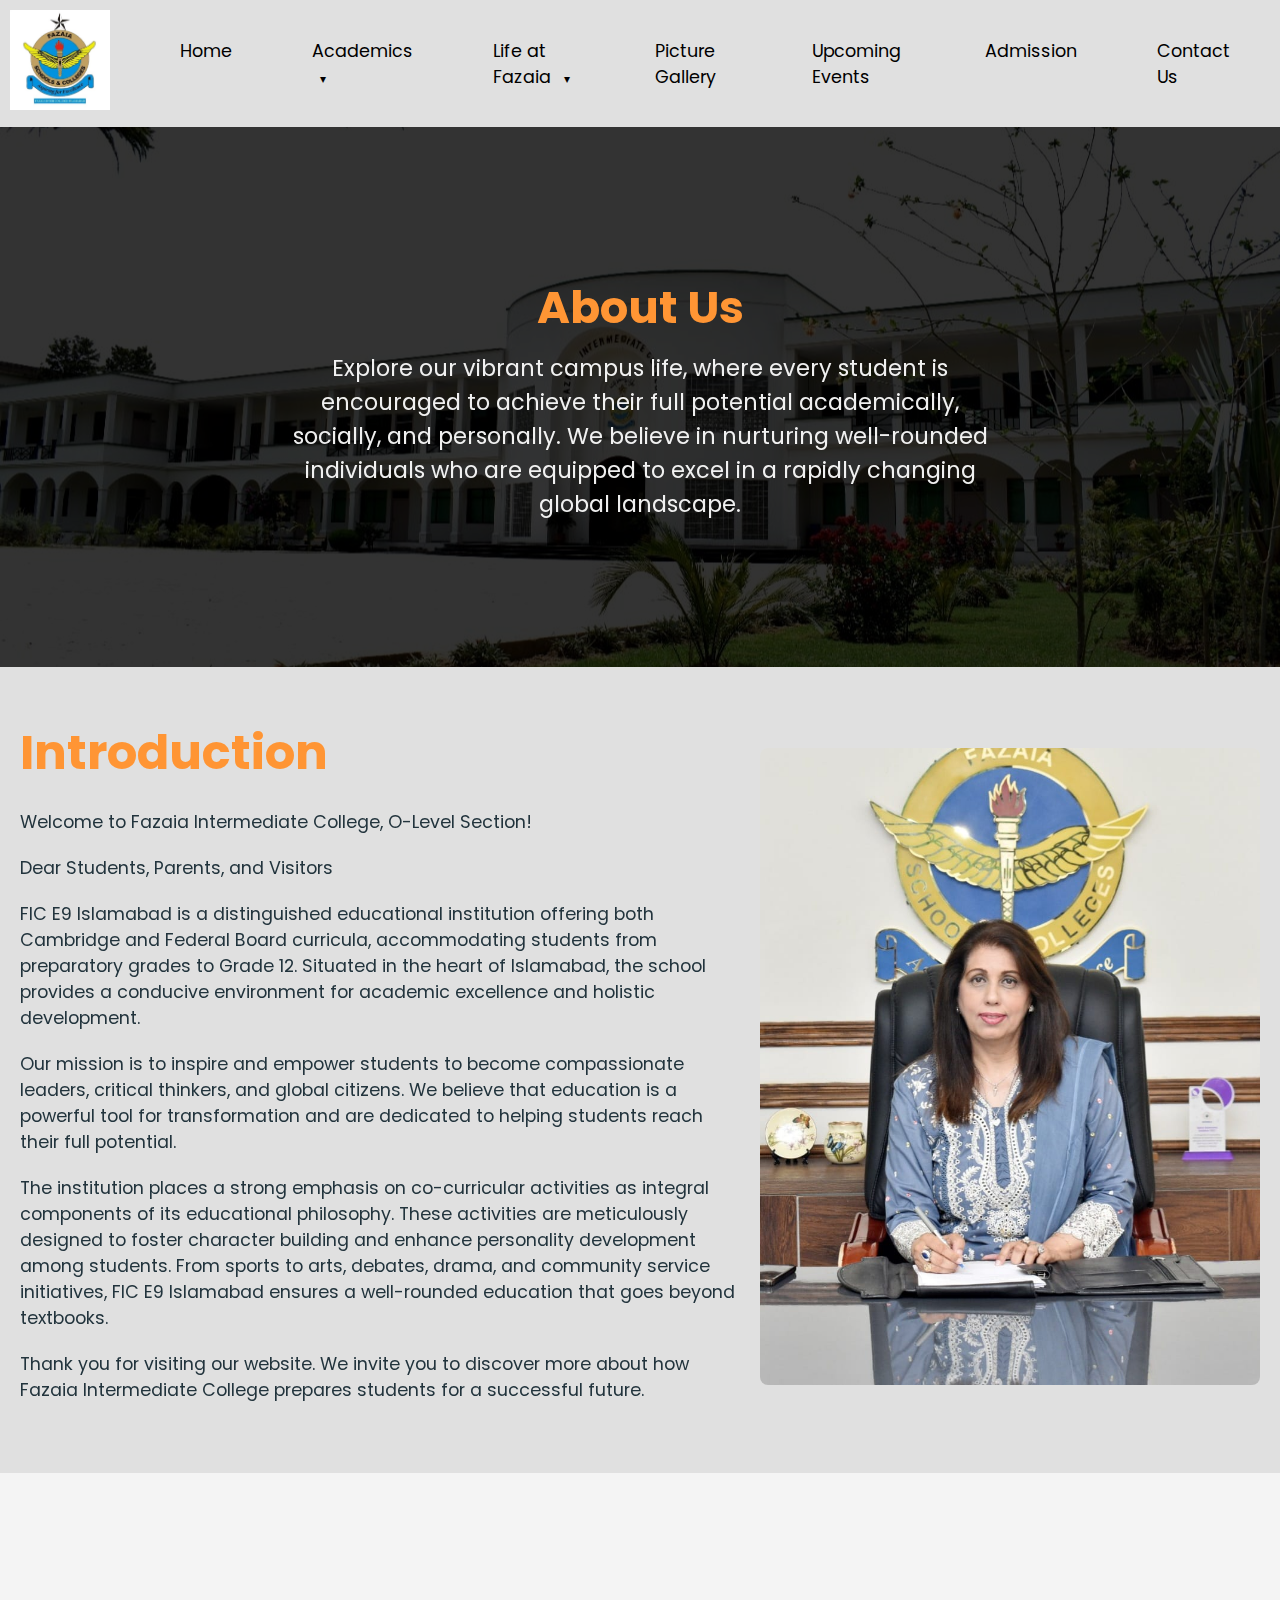
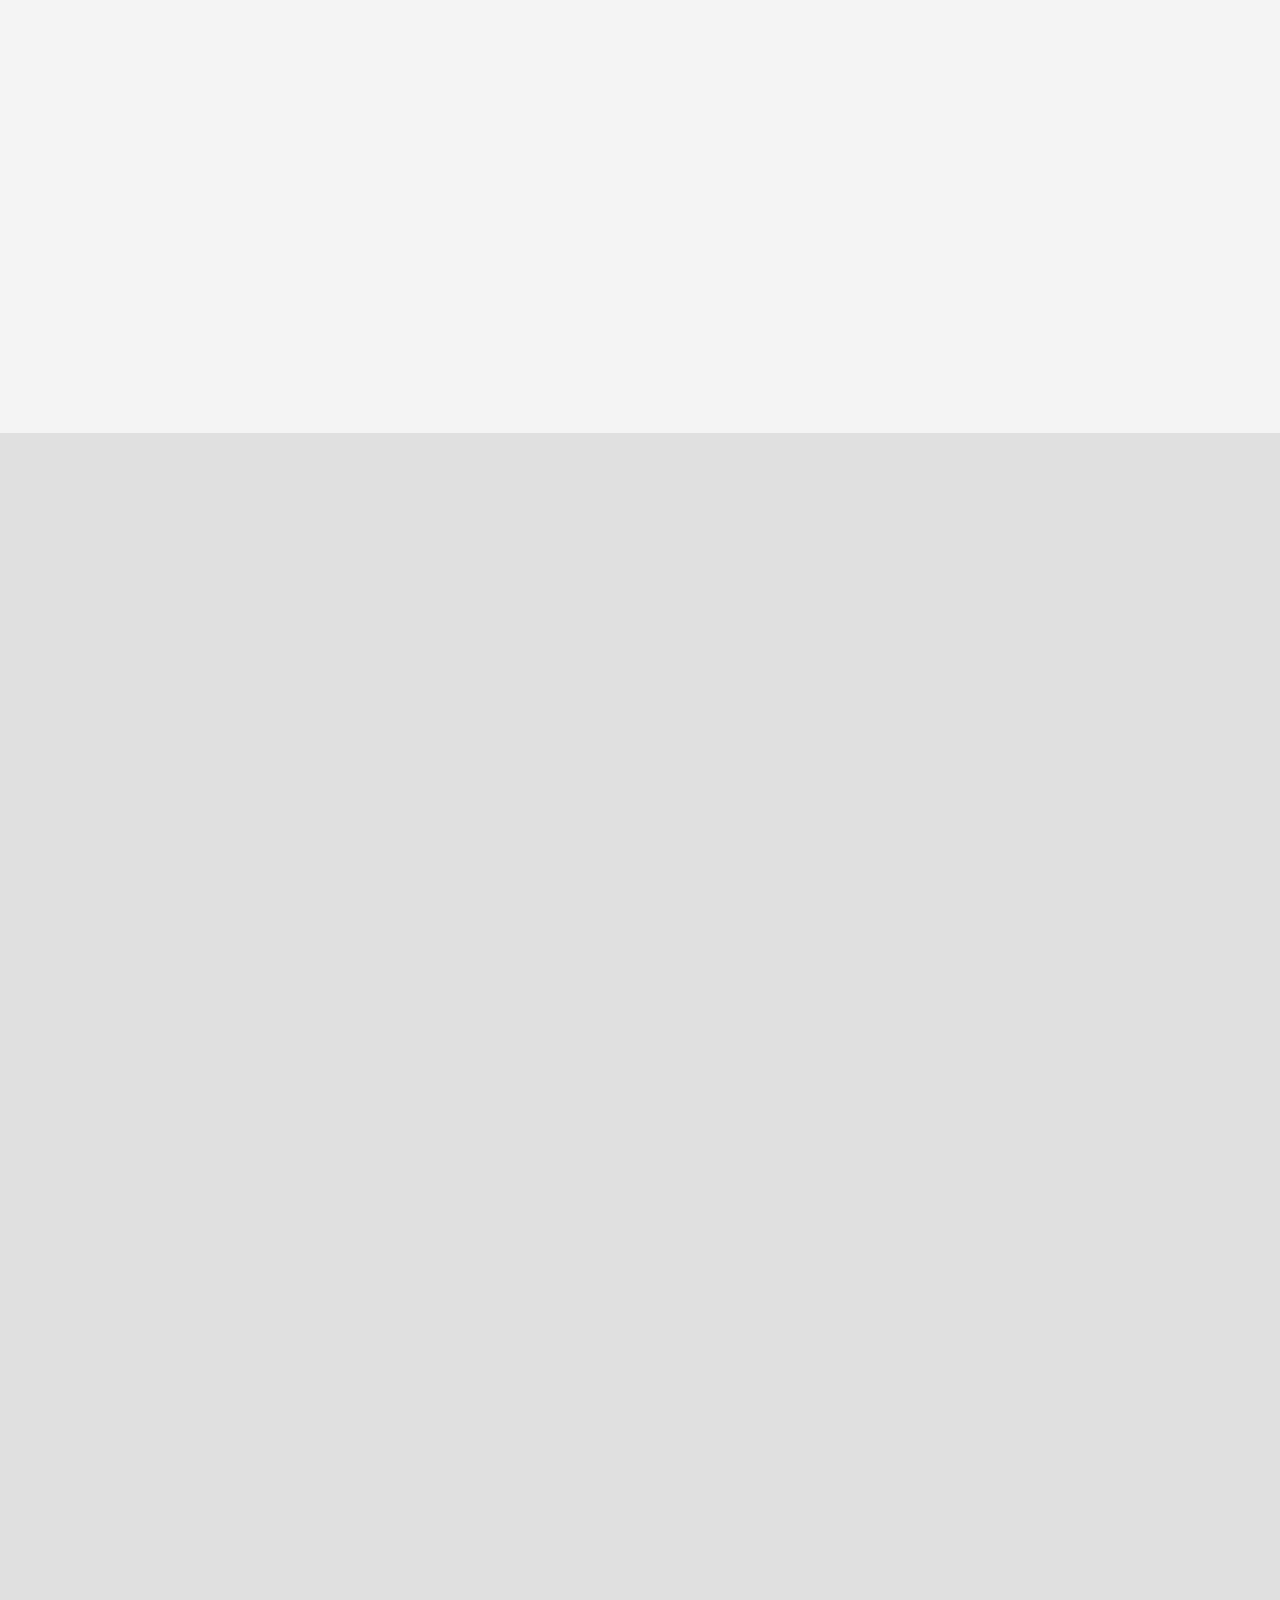
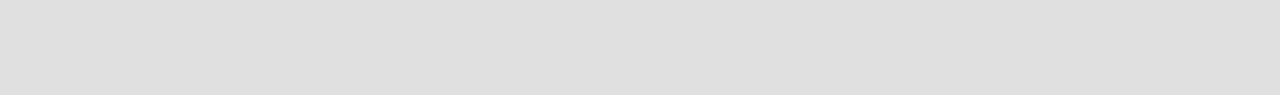
<file: index.html>
<!DOCTYPE html>
<html lang="en">

<head>
    <meta charset="UTF-8">
    <meta name="viewport" content="width=device-width, initial-scale=1.0">
    <title>About Us</title>
    <link rel="stylesheet" href="Css/style.css">
    <link href="https://unpkg.com/aos@2.3.1/dist/aos.css" rel="stylesheet">
    <link
        href="https://fonts.googleapis.com/css2?family=Poppins:ital,wght@0,100;0,200;0,300;0,400;0,500;0,600;0,700;0,800;0,900;1,100;1,200;1,300;1,400;1,500;1,600;1,700;1,800;1,900&display=swap"
        rel="stylesheet">
</head>

<body>
    <nav class="navbar">
        <div class="navbar-logo"><img src="Assets/logo.jpg" alt="Logo"></div>
        <ul class="navbar-links">
            <li><a href="index.html">Home</a></li>
            <li class="dropdown">
                <a href="#" class="dropbtn">Academics <span class="arrow">&#9662;</span></a>
                <div class="dropdown-content">
                    <a href="oalvl.html">O & A Levels</a>
                    <a href="otherdiscp.html">Other Disciplines</a>
                    <a href="achievements.html">Achievements</a>
                </div>
            </li>
            <li class="dropdown">
                <a href="#" class="dropbtn">Life at Fazaia <span class="arrow">&#9662;</span></a>
                <div class="dropdown-content">
                    <a href="facilities.html">Facilities</a>
                </div>
            </li>
            <li><a href="imggallery.html">Picture Gallery</a></li>
            <li><a href="#">Upcoming Events</a></li>
            <li><a href="#">Admission</a></li>
            <li><a href="#">Contact Us</a></li>
        </ul>
        <button class="menu-icon" onclick="toggleSidebar()">&#9776;</button>
    </nav>
    
    <div class="hero-section">
        <div class="hero-overlay"></div>
        <div class="hero-content" data-aos="fade-up" data-aos-duration="2000">
            <h1><span>About Us </span></h1>
            <p>Explore our vibrant campus life, where every student is encouraged to achieve their full potential academically, socially, and personally. We believe in nurturing well-rounded individuals who are equipped to excel in a rapidly changing global landscape.
            </p>
        </div>
    </div>

    <div id="sidebar" class="sidebar">
        <button class="close-btn" onclick="toggleSidebar()">&times;</button>
        <div class="dropdown-sidebar">
            <button class="dropbtn-sidebar" onclick="toggleSidebarDropdown('academics-dropdown')">Academics <span
                    class="arrow">&#9662;</span></button>
            <div id="academics-dropdown" class="dropdown-content-sidebar">
                <a href="oalvl.html" onclick="closeSidebar()">O & A Levels</a>
                <a href="otherdiscp.html" onclick="closeSidebar()">Other Disciplines</a>
                <a href="achievements.html" onclick="closeSidebar()">Achievements</a>
            </div>
        </div>
        <a href="#" onclick="closeSidebar()">Home</a>
        <a href="index.html" onclick="closeSidebar()">About Us</a>
        <a href="achievements.html" onclick="closeSidebar()">Achievements</a>
        <div class="dropdown-sidebar">
            <button class="dropbtn-sidebar" onclick="toggleSidebarDropdown('life-fazaia-dropdown')">Life at Fazaia <span
                    class="arrow">&#9662;</span></button>
            <div id="life-fazaia-dropdown" class="dropdown-content-sidebar">
                <a href="facilities.html" onclick="closeSidebar()">Facilities</a>
            </div>
        </div>
        <a href="#" onclick="closeSidebar()">Upcoming Events</a>
        <a href="#" onclick="closeSidebar()">Contact Us</a>
    </div>

    <script>
        function toggleSidebar() {
            const sidebar = document.getElementById('sidebar');
            sidebar.classList.toggle('active');
        }

        function toggleSidebarDropdown(dropdownId) {
            const dropdowns = document.querySelectorAll('.dropdown-content-sidebar');
            dropdowns.forEach(dropdown => {
                if (dropdown.id === dropdownId) {
                    dropdown.classList.toggle('show');
                } else {
                    dropdown.classList.remove('show');
                }
            });
        }

        function closeSidebar() {
            const sidebar = document.getElementById('sidebar');
            sidebar.classList.remove('active');
            const dropdowns = document.querySelectorAll('.dropdown-content-sidebar');
            dropdowns.forEach(dropdown => dropdown.classList.remove('show'));
        }
    </script>

      <!-- Intro Starts From Here -->

      <section class="introduction-section">
        <div class="introduction-content" >
            <div class="text-content"  data-aos="fade-right"
            data-aos-duration="2500">
                <h2 class="introduction-heading">Introduction</h2>
                <p class="introduction-paragraph">Welcome to Fazaia Intermediate College, O-Level Section!</p>
                <p class="introduction-paragraph">Dear Students, Parents, and Visitors</p>
                <p class="introduction-paragraph">FIC E9 Islamabad is a distinguished educational institution offering both Cambridge and Federal Board curricula, accommodating students from preparatory grades to Grade 12. Situated in the heart of Islamabad, the school provides a conducive environment for academic excellence and holistic development.</p>
                <p class="introduction-paragraph">Our mission is to inspire and empower students to become compassionate leaders, critical thinkers, and global citizens. We believe that education is a powerful tool for transformation and are dedicated to helping students reach their full potential.</p>
                <p class="introduction-paragraph">The institution places a strong emphasis on co-curricular activities as integral components of its educational philosophy. These activities are meticulously designed to foster character building and enhance personality development among students. From sports to arts, debates, drama, and community service initiatives, FIC E9 Islamabad ensures a well-rounded education that goes beyond textbooks.</p>
                <p class="introduction-paragraph">Thank you for visiting our website. We invite you to discover more about how Fazaia Intermediate College prepares students for a successful future.</p>
            </div>
            <div class="image-content" data-aos="fade-left"
            data-aos-duration="2500">
                <img src="Assets/principal.jpg" alt="FIC E9 Campus">
            </div>
        </div>
    </section>

    <!-- Intro Ends Here -->

        <!-- Mission Section Starts Here -->

        <section class="mission-section">
            <div class="container">
                <h2 class="mission-heading"  data-aos="fade-right"
                data-aos-duration="2500"> Our Mission</h2>
                <p class="mission-description"  data-aos="fade-right"
                data-aos-duration="2500">
                    Our Mission is to provide high quality education and child care in a safe , respectful and inclusive environment that builds a foundation for life-long learning.
                </p>
                <h2 class="mission-heading" data-aos="fade-left"
                data-aos-duration="2500"> Our Vision</h2>
                <p class="mission-description" data-aos="fade-left"
                data-aos-duration="2500">
                    Our Vision is a community where all children feel loved , respected and encouraged to develop to their fullest potential.
                </p>
                <h2 class="mission-heading" data-aos="fade-right"
                data-aos-duration="2500">Core Values</h2>
                <p class="mission-description" data-aos="fade-right"
                data-aos-duration="2500">
                    INTEGRITY, COGNITION, APPLICATION
                </p>
            </div>
        </section>
    
    
        <!-- Mission Ends Here -->

        
    <!-- Overview Section Starts Here -->

    <section class="college-overview">
        <div class="overview-text" data-aos="fade-up"
        data-aos-duration="2500">
            <h2>College overview</h2>
            <p>
                Welcome to Fazaia Inter College E-9 Islamabad, where our campus stands as a testament to modern
                educational architecture and innovative design. Our facilities are meticulously designed to foster an
                environment conducive to learning and personal growth. From the moment you step onto our campus, you'll
                be greeted by a blend of contemporary aesthetics and functional spaces. Our classrooms are equipped with
                state-of-the-art technology and ergonomic furnishings, ensuring that students learn in comfort and with
                access to the latest educational resources. The campus features specialized laboratories for science and
                computer studies, alongside a comprehensive library that houses a wealth of digital and print resources.
                We prioritize student well-being with ample green spaces and recreational areas where students can
                unwind and socialize. Safety and accessibility are paramount, with modern security systems and
                facilities designed to meet the needs of all students. At our campus isn't just a place of
                education—it's a dynamic hub where students can explore, innovate, and prepare for a successful future
                in a supportive and inspiring environment.

            </p>
        </div>
        <div class="overview-images" >
            <img src="Assets/about-img-1.jpg" alt="Campus Image 1" data-aos="flip-left"
            data-aos-easing="ease-out-cubic"
            data-aos-duration="2000">
            <img src="Assets/about-img-2.jpg" alt="Campus Image 2" data-aos="flip-left"
            data-aos-easing="ease-out-cubic"
            data-aos-duration="2000">
            <img src="Assets/about-img-3.jpg" alt="Campus Image 2" data-aos="flip-left"
            data-aos-easing="ease-out-cubic"
            data-aos-duration="2000">
        </div>
    </section>

    <!-- Overview Section Ends Here -->


    <script src="https://unpkg.com/aos@2.3.1/dist/aos.js"></script>
    <script>
        AOS.init();
    </script>
</body>

</html>
</file>
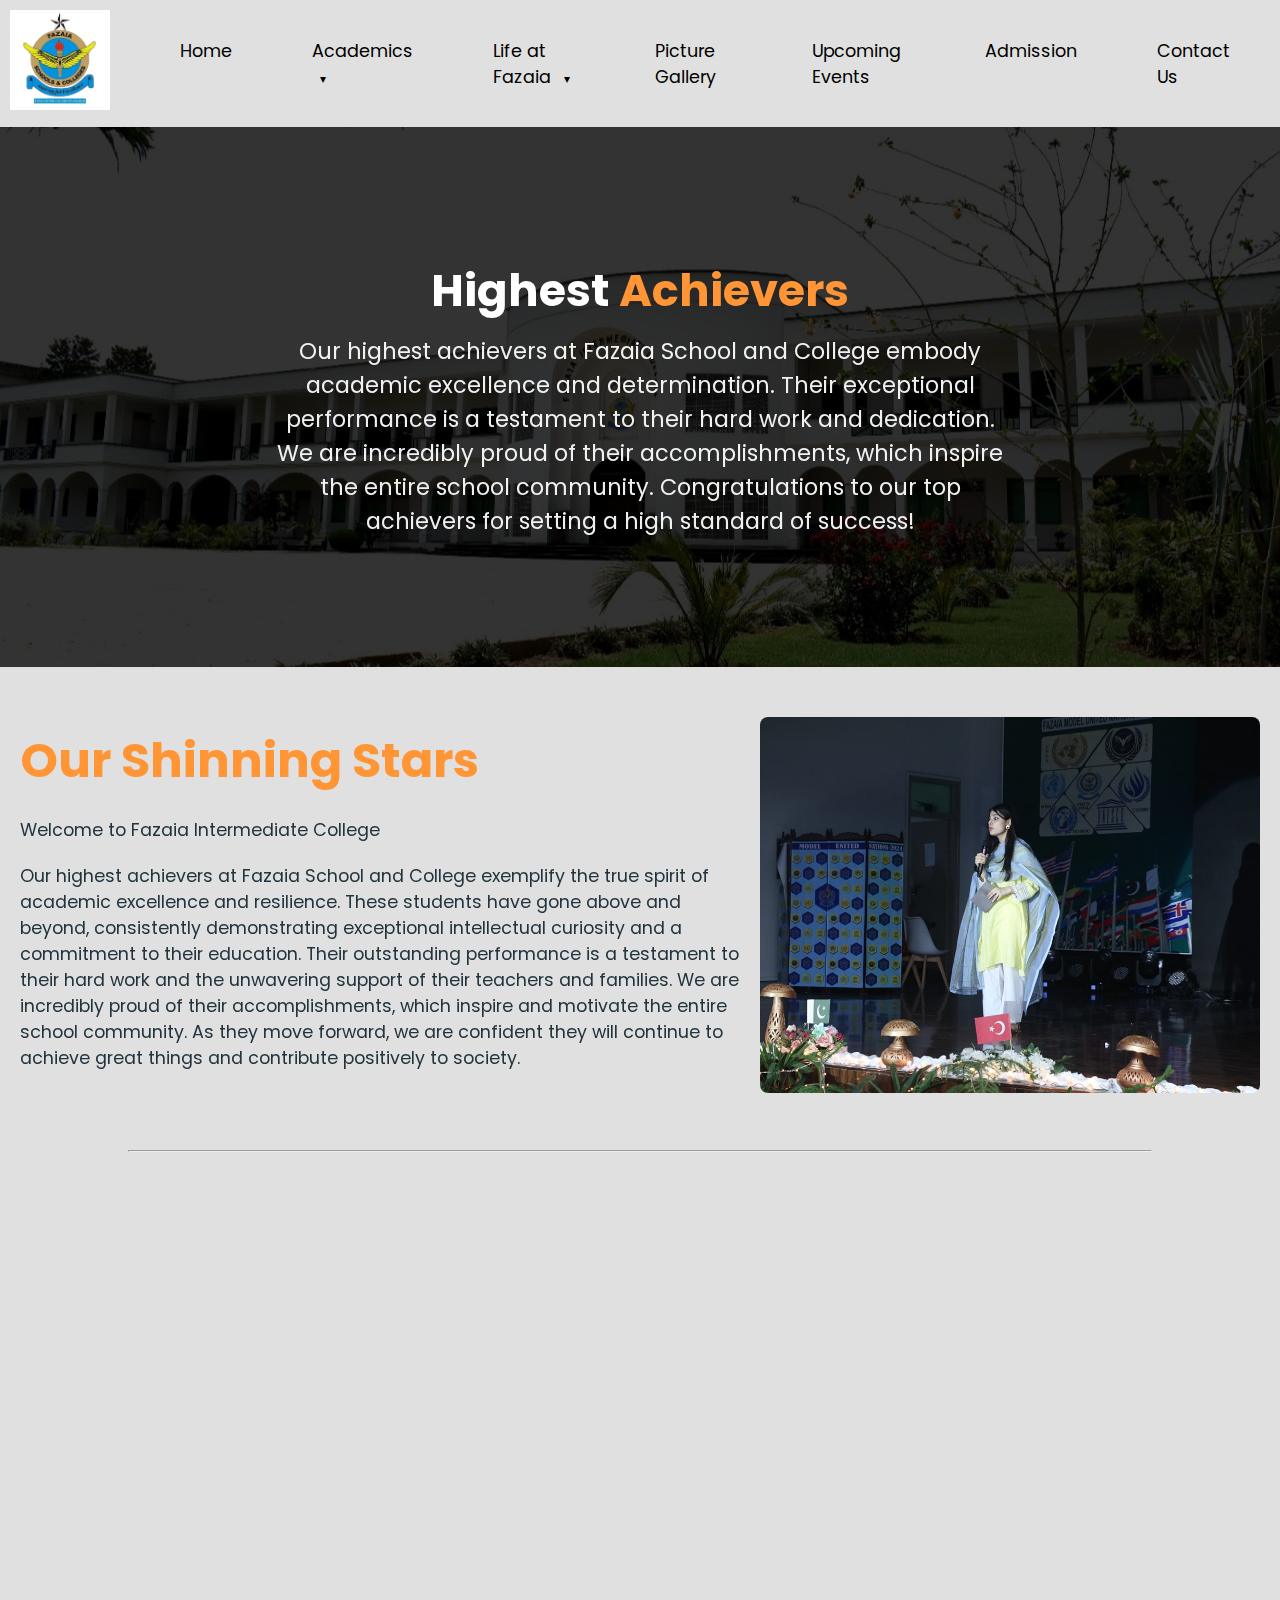
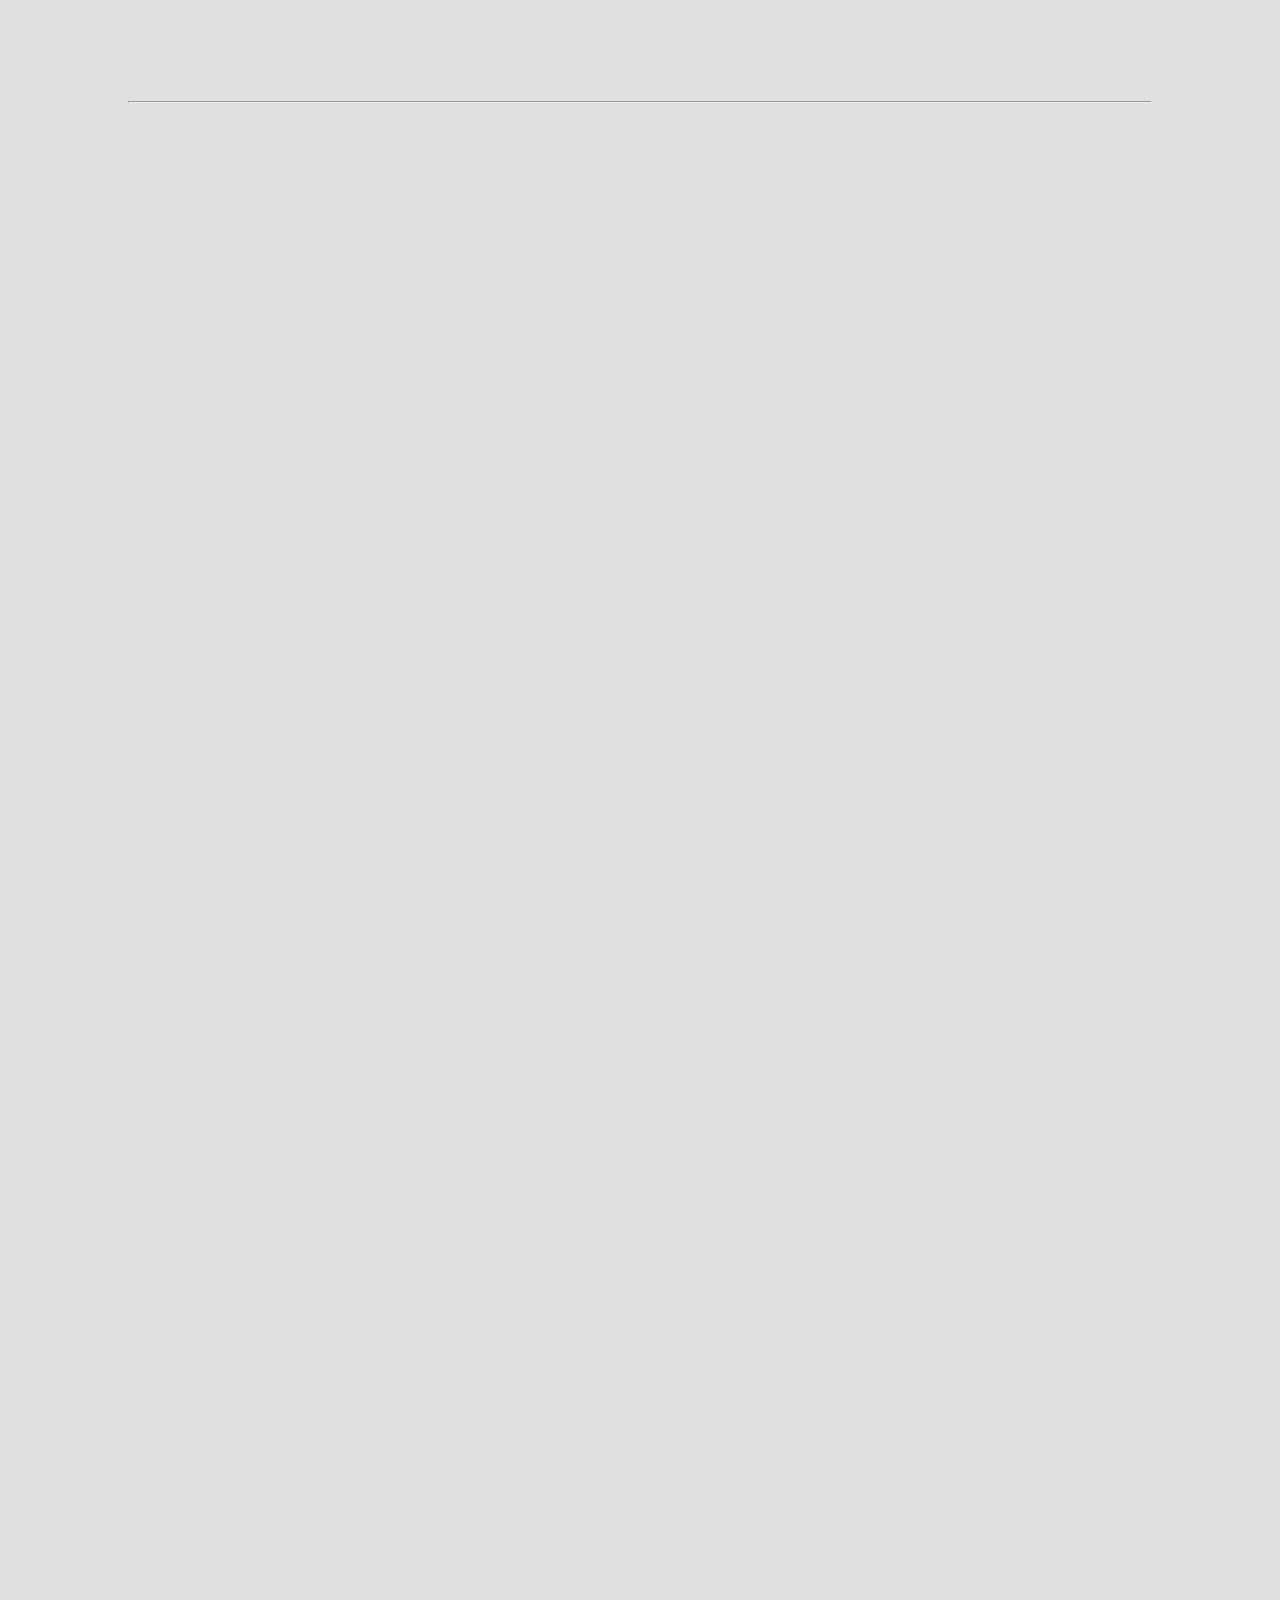
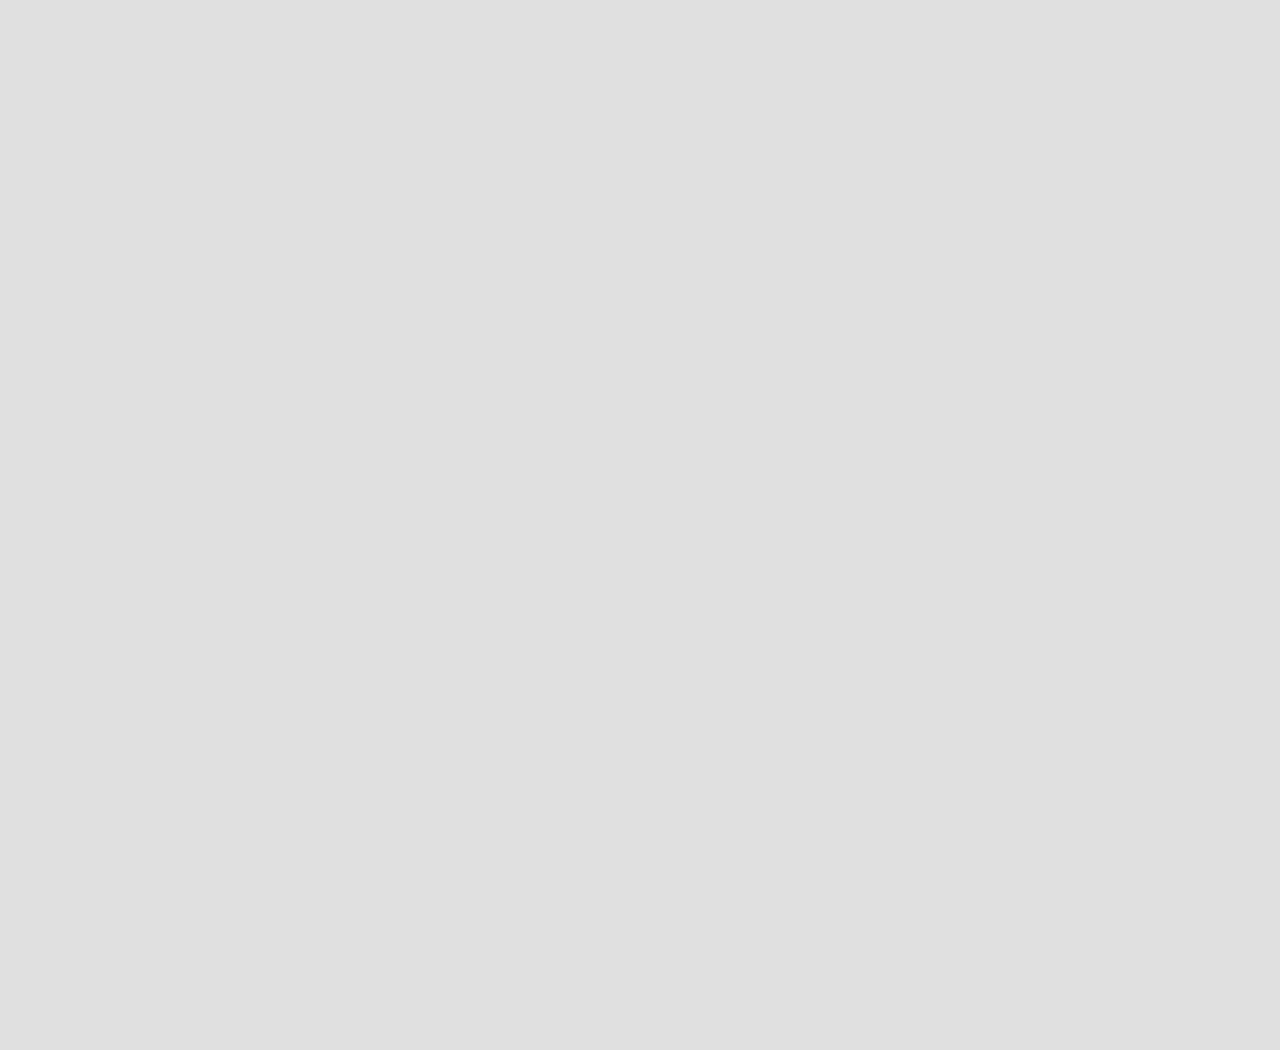
<file: achievements.html>
<!DOCTYPE html>
<html lang="en">

<head>
    <meta charset="UTF-8">
    <meta name="viewport" content="width=device-width, initial-scale=1.0">
    <title>Achievements</title>
    <link rel="stylesheet" href="Css/achvstyle.css">
    <link href="https://unpkg.com/aos@2.3.1/dist/aos.css" rel="stylesheet">
    <link
        href="https://fonts.googleapis.com/css2?family=Poppins:ital,wght@0,100;0,200;0,300;0,400;0,500;0,600;0,700;0,800;0,900;1,100;1,200;1,300;1,400;1,500;1,600;1,700;1,800;1,900&display=swap"
        rel="stylesheet">
</head>

<body>
    <nav class="navbar">
        <div class="navbar-logo"><img src="Assets/logo.jpg" alt="Logo"></div>
        <ul class="navbar-links">
            <li><a href="index.html">Home</a></li>
            <li class="dropdown">
                <a href="#" class="dropbtn">Academics <span class="arrow">&#9662;</span></a>
                <div class="dropdown-content">
                    <a href="oalvl.html">O & A Levels</a>
                    <a href="otherdiscp.html">Other Disciplines</a>
                    <a href="achievements.html">Achievements</a>
                </div>
            </li>
            <li class="dropdown">
                <a href="#" class="dropbtn">Life at Fazaia <span class="arrow">&#9662;</span></a>
                <div class="dropdown-content">
                    <a href="facilities.html">Facilities</a>
                </div>
            </li>
            <li><a href="imggallery.html">Picture Gallery</a></li>
            <li><a href="#">Upcoming Events</a></li>
            <li><a href="#">Admission</a></li>
            <li><a href="#">Contact Us</a></li>
        </ul>
        <button class="menu-icon" onclick="toggleSidebar()">&#9776;</button>
    </nav>


    <div class="hero-section">
        <div class="hero-overlay"></div>
        <div class="hero-content" data-aos="fade-up" data-aos-duration="2000">
            <h1>Highest <span>Achievers</span></h1>
            <p>Our highest achievers at Fazaia School and College embody academic excellence and determination. Their
                exceptional performance is a testament to their hard work and dedication. We are incredibly proud of
                their accomplishments, which inspire the entire school community. Congratulations to our top achievers
                for setting a high standard of success!
            </p>
        </div>
    </div>

    <div id="sidebar" class="sidebar">
        <button class="close-btn" onclick="toggleSidebar()">&times;</button>
        <div class="dropdown-sidebar">
            <button class="dropbtn-sidebar" onclick="toggleSidebarDropdown('academics-dropdown')">Academics <span
                    class="arrow">&#9662;</span></button>
            <div id="academics-dropdown" class="dropdown-content-sidebar">
                <a href="oalvl.html" onclick="closeSidebar()">O & A Levels</a>
                <a href="otherdiscp.html" onclick="closeSidebar()">Other Disciplines</a>
                <a href="achievements.html" onclick="closeSidebar()">Achievements</a>
            </div>
        </div>
        <a href="#" onclick="closeSidebar()">Home</a>
        <a href="index.html" onclick="closeSidebar()">About Us</a>
        <a href="achievements.html" onclick="closeSidebar()">Achievements</a>
        <div class="dropdown-sidebar">
            <button class="dropbtn-sidebar" onclick="toggleSidebarDropdown('life-fazaia-dropdown')">Life at Fazaia <span
                    class="arrow">&#9662;</span></button>
            <div id="life-fazaia-dropdown" class="dropdown-content-sidebar">
                <a href="facilities.html" onclick="closeSidebar()">Facilities</a>
            </div>
        </div>
        <a href="#" onclick="closeSidebar()">Upcoming Events</a>
        <a href="#" onclick="closeSidebar()">Contact Us</a>
    </div>

    <script>
        function toggleSidebar() {
            const sidebar = document.getElementById('sidebar');
            sidebar.classList.toggle('active');
        }

        function toggleSidebarDropdown(dropdownId) {
            const dropdowns = document.querySelectorAll('.dropdown-content-sidebar');
            dropdowns.forEach(dropdown => {
                if (dropdown.id === dropdownId) {
                    dropdown.classList.toggle('show');
                } else {
                    dropdown.classList.remove('show');
                }
            });
        }

        function closeSidebar() {
            const sidebar = document.getElementById('sidebar');
            sidebar.classList.remove('active');
            const dropdowns = document.querySelectorAll('.dropdown-content-sidebar');
            dropdowns.forEach(dropdown => dropdown.classList.remove('show'));
        }
    </script>


    <!-- Achievement section -->

    <section class="Achievement-section">
        <div class="Achievement-content">
            <div class="text-content" data-aos="fade-right" data-aos-duration="2500">
                <h2 class="Achievement-heading">Our Shinning Stars</h2>
                <p class="Achievement-paragraph">Welcome to Fazaia Intermediate College</p>
                <p class="Achievement-paragraph">Our highest achievers at Fazaia School and College exemplify the true
                    spirit of academic excellence and resilience. These students have gone above and beyond,
                    consistently demonstrating exceptional intellectual curiosity and a commitment to their education.
                    Their outstanding performance is a testament to their hard work and the unwavering support of their
                    teachers and families. We are incredibly proud of their accomplishments, which inspire and motivate
                    the entire school community. As they move forward, we are confident they will continue to achieve
                    great things and contribute positively to society.</p>
            </div>
            <div class="image-content" data-aos="fade-left" data-aos-duration="2500">
                <img src="Assets/Events/449466860_914642797134330_435292305752233067_n.jpg" alt="FIC E9 Campus">
            </div>
        </div>
    </section>

    <hr>

    <section class="image-gallery"> 
        <div class="gallery-container">
            <div class="gallery-section">
                <h3 data-aos="fade-right" data-aos-duration="2000">FBISE Toppers :</h3>
                <div class="gallery">
                    <!-- Demo Images -->
                    <img src="Assets/achiever-1.jpg" alt="Demo Image 20"
                        data-aos="flip-left" data-aos-easing="ease-out-cubic" data-aos-duration="2000">
                    <img src="Assets/achiever-2.jpg" alt="Demo Image 20"
                        data-aos="flip-left" data-aos-easing="ease-out-cubic" data-aos-duration="2000">
                </div>
            </div>
    
    
    </section>
    <hr>


    <section class="image-gallery"> 
        <div class="gallery-container">
            <div class="gallery-section">
                <h3 data-aos="fade-right" data-aos-duration="2000">Best Graders :</h3>
                <div class="gallery">
                    <!-- Demo Images -->
                    <img class="toppers" src="Assets/achiever-3.jpg" alt="Demo Image 20"
                        data-aos="flip-left" data-aos-easing="ease-out-cubic" data-aos-duration="2000">

                </div>
            </div>
    
    
    </section>

 


    <script src="https://unpkg.com/aos@2.3.1/dist/aos.js"></script>
    <script>
        AOS.init();
    </script>
</body>

</html>
</file>
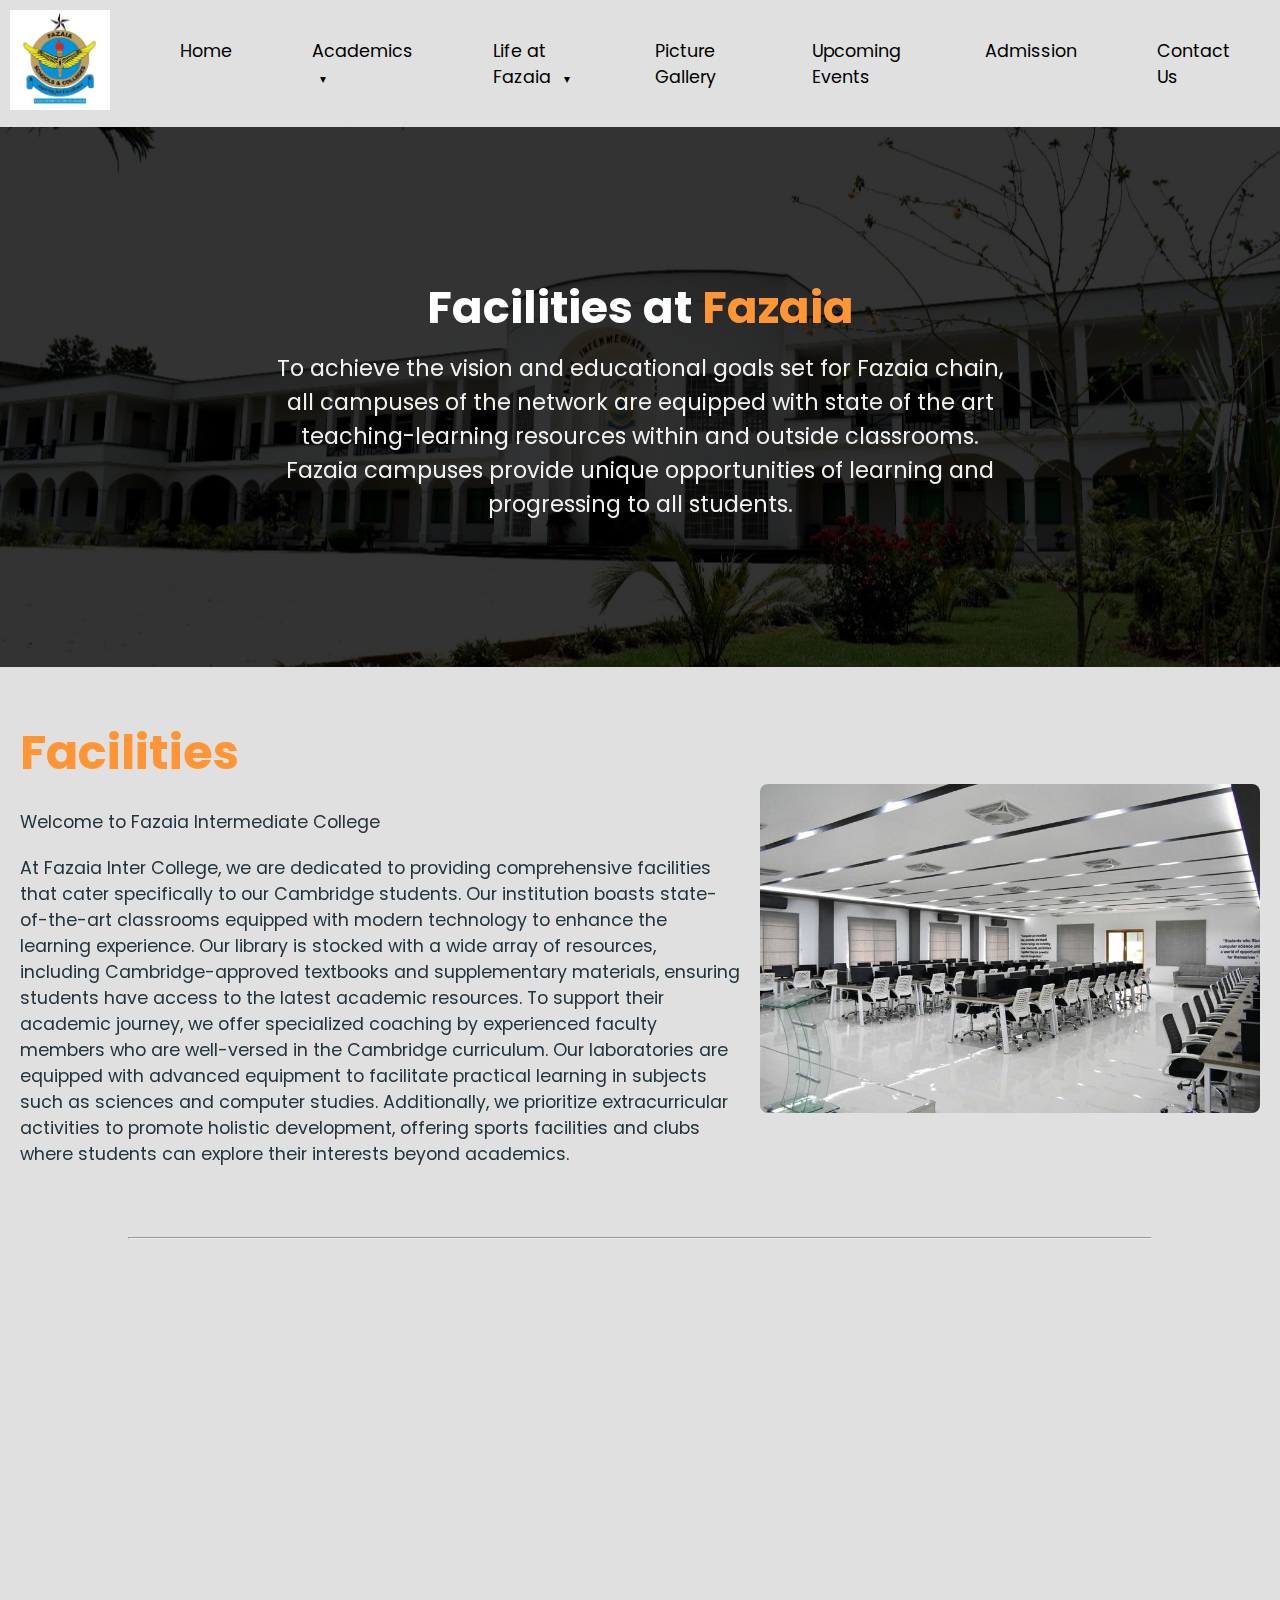
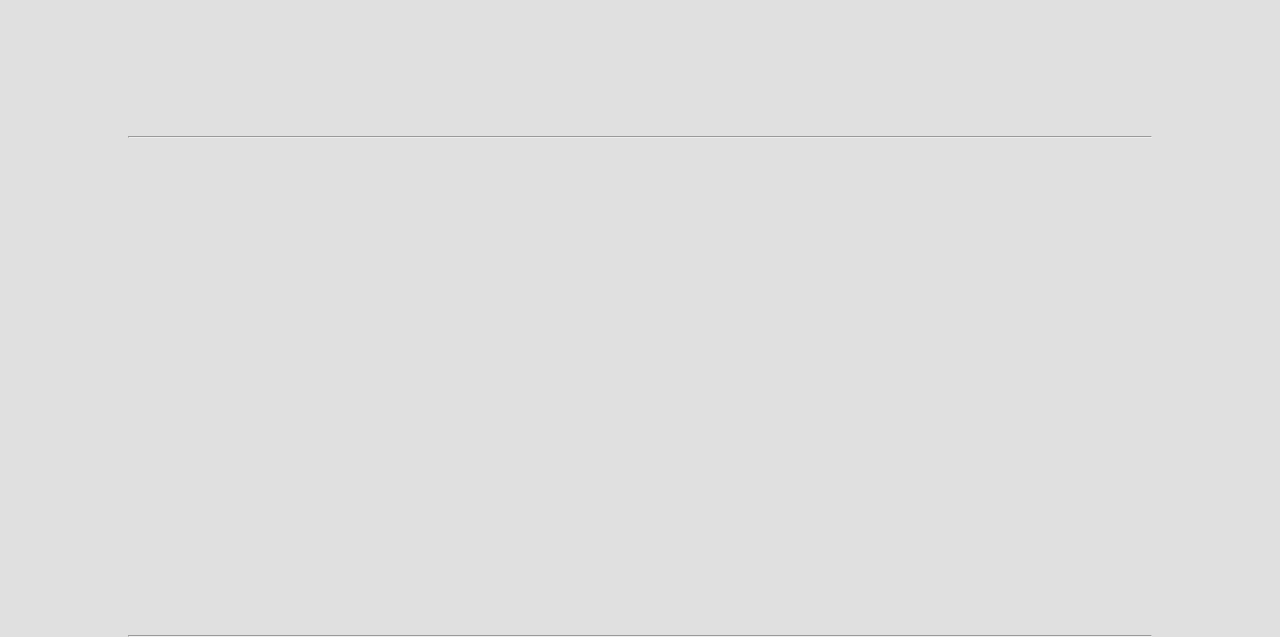
<file: facilities.html>
<!DOCTYPE html>
<html lang="en">

<head>
    <meta charset="UTF-8">
    <meta name="viewport" content="width=device-width, initial-scale=1.0">
    <title>Facilities</title>
    <link rel="stylesheet" href="Css/facstyle.css">
    <link href="https://unpkg.com/aos@2.3.1/dist/aos.css" rel="stylesheet">
    <link
        href="https://fonts.googleapis.com/css2?family=Poppins:ital,wght@0,100;0,200;0,300;0,400;0,500;0,600;0,700;0,800;0,900;1,100;1,200;1,300;1,400;1,500;1,600;1,700;1,800;1,900&display=swap"
        rel="stylesheet">
</head>

<body>

    <nav class="navbar">
        <div class="navbar-logo"><img src="Assets/logo.jpg" alt="Logo"></div>
        <ul class="navbar-links">
            <li><a href="index.html">Home</a></li>
            <li class="dropdown">
                <a href="#" class="dropbtn">Academics <span class="arrow">&#9662;</span></a>
                <div class="dropdown-content">
                    <a href="oalvl.html">O & A Levels</a>
                    <a href="otherdiscp.html">Other Disciplines</a>
                    <a href="achievements.html">Achievements</a>
                </div>
            </li>
            <li class="dropdown">
                <a href="#" class="dropbtn">Life at Fazaia <span class="arrow">&#9662;</span></a>
                <div class="dropdown-content">
                    <a href="facilities.html">Facilities</a>
                </div>
            </li>
            <li><a href="imggallery.html">Picture Gallery</a></li>
            <li><a href="#">Upcoming Events</a></li>
            <li><a href="#">Admission</a></li>
            <li><a href="#">Contact Us</a></li>
        </ul>
        <button class="menu-icon" onclick="toggleSidebar()">&#9776;</button>
    </nav>


    <div class="hero-section">
        <div class="hero-overlay"></div>
        <div class="hero-content" data-aos="fade-up" data-aos-duration="2500">
            <h1>Facilities  at <span>Fazaia</span></h1>
            <p>To achieve the vision and educational goals set for Fazaia chain, all campuses of the network are equipped with state of the art teaching-learning resources within and outside classrooms. Fazaia campuses provide unique opportunities of learning and progressing to all students. 
            </p>
        </div>
    </div>

   
    <div id="sidebar" class="sidebar">
        <button class="close-btn" onclick="toggleSidebar()">&times;</button>
        <div class="dropdown-sidebar">
            <button class="dropbtn-sidebar" onclick="toggleSidebarDropdown('academics-dropdown')">Academics <span
                    class="arrow">&#9662;</span></button>
            <div id="academics-dropdown" class="dropdown-content-sidebar">
                <a href="oalvl.html" onclick="closeSidebar()">O & A Levels</a>
                <a href="otherdiscp.html" onclick="closeSidebar()">Other Disciplines</a>
                <a href="achievements.html" onclick="closeSidebar()">Achievements</a>
            </div>
        </div>
        <a href="#" onclick="closeSidebar()">Home</a>
        <a href="index.html" onclick="closeSidebar()">About Us</a>
        <a href="achievements.html" onclick="closeSidebar()">Achievements</a>
        <div class="dropdown-sidebar">
            <button class="dropbtn-sidebar" onclick="toggleSidebarDropdown('life-fazaia-dropdown')">Life at Fazaia <span
                    class="arrow">&#9662;</span></button>
            <div id="life-fazaia-dropdown" class="dropdown-content-sidebar">
                <a href="facilities.html" onclick="closeSidebar()">Facilities</a>
            </div>
        </div>
        <a href="#" onclick="closeSidebar()">Upcoming Events</a>
        <a href="#" onclick="closeSidebar()">Contact Us</a>
    </div>

    <script>
        function toggleSidebar() {
            const sidebar = document.getElementById('sidebar');
            sidebar.classList.toggle('active');
        }

        function toggleSidebarDropdown(dropdownId) {
            const dropdowns = document.querySelectorAll('.dropdown-content-sidebar');
            dropdowns.forEach(dropdown => {
                if (dropdown.id === dropdownId) {
                    dropdown.classList.toggle('show');
                } else {
                    dropdown.classList.remove('show');
                }
            });
        }

        function closeSidebar() {
            const sidebar = document.getElementById('sidebar');
            sidebar.classList.remove('active');
            const dropdowns = document.querySelectorAll('.dropdown-content-sidebar');
            dropdowns.forEach(dropdown => dropdown.classList.remove('show'));
        }
    </script>

         <!-- Facilities Starts From Here -->

         <section class="Facilities-section">
            <div class="Facilities-content" >
                <div class="text-content"  data-aos="fade-right"
                data-aos-duration="2500">
                    <h2 class="Facilities-heading">Facilities</h2>
                    <p class="Facilities-paragraph">Welcome to Fazaia Intermediate College</p>
                    <p class="Facilities-paragraph">At Fazaia Inter College, we are dedicated to providing comprehensive facilities that cater specifically to our Cambridge students. Our institution boasts state-of-the-art classrooms equipped with modern technology to enhance the learning experience. Our library is stocked with a wide array of resources, including Cambridge-approved textbooks and supplementary materials, ensuring students have access to the latest academic resources. To support their academic journey, we offer specialized coaching by experienced faculty members who are well-versed in the Cambridge curriculum. Our laboratories are equipped with advanced equipment to facilitate practical learning in subjects such as sciences and computer studies. Additionally, we prioritize extracurricular activities to promote holistic development, offering sports facilities and clubs where students can explore their interests beyond academics.</p>
                </div>
                <div class="image-content" data-aos="fade-left"
                data-aos-duration="2500">
                    <img src="Assets/img-1.JPG" alt="FIC E9 Campus">
                </div>
            </div>
        </section>
    
        <!-- Facilities Ends Here -->

        <hr>

        <div class="gallery-section">
            <h3 data-aos="fade-right" data-aos-duration="2000">Sports Ground :</h3>
            <div class="gallery">
                <!-- Demo Images -->
                <img src="Assets/img-2.JPG" alt="Demo Image 1" data-aos="flip-left"
                    data-aos-easing="ease-out-cubic" data-aos-duration="2000">
                <img src="Assets/img-3.JPG" alt="Demo Image 2" data-aos="flip-left"
                    data-aos-easing="ease-out-cubic" data-aos-duration="2000">
                <img src="Assets/img-4.JPG" alt="Demo Image 3" data-aos="flip-left"
                    data-aos-easing="ease-out-cubic" data-aos-duration="2000">
                <img src="Assets/img-5.JPG"
                    alt="Demo Image 4" data-aos="flip-left" data-aos-easing="ease-out-cubic"
                    data-aos-duration="2000">
            </div>
        </div>

        <hr>

        <div class="gallery-section">
            <h3 data-aos="fade-right" data-aos-duration="2000">Laboratories :</h3>
            <div class="gallery">
                <!-- Demo Images -->
                <img src="Assets/lab-1.jpg" alt="Demo Image 1" data-aos="flip-left"
                    data-aos-easing="ease-out-cubic" data-aos-duration="2000">
                <img src="Assets/lab-2.jpg" alt="Demo Image 1" data-aos="flip-left"
                    data-aos-easing="ease-out-cubic" data-aos-duration="2000">
                <img src="Assets/lab-3.jpg" alt="Demo Image 1" data-aos="flip-left"
                    data-aos-easing="ease-out-cubic" data-aos-duration="2000">
                <img src="Assets/lab-4.jpg" alt="Demo Image 1" data-aos="flip-left"
                    data-aos-easing="ease-out-cubic" data-aos-duration="2000">
            </div>
        </div>

        <hr>


    <script src="https://unpkg.com/aos@2.3.1/dist/aos.js"></script>
    <script>
        AOS.init();
    </script>
</body>

</html>
</file>
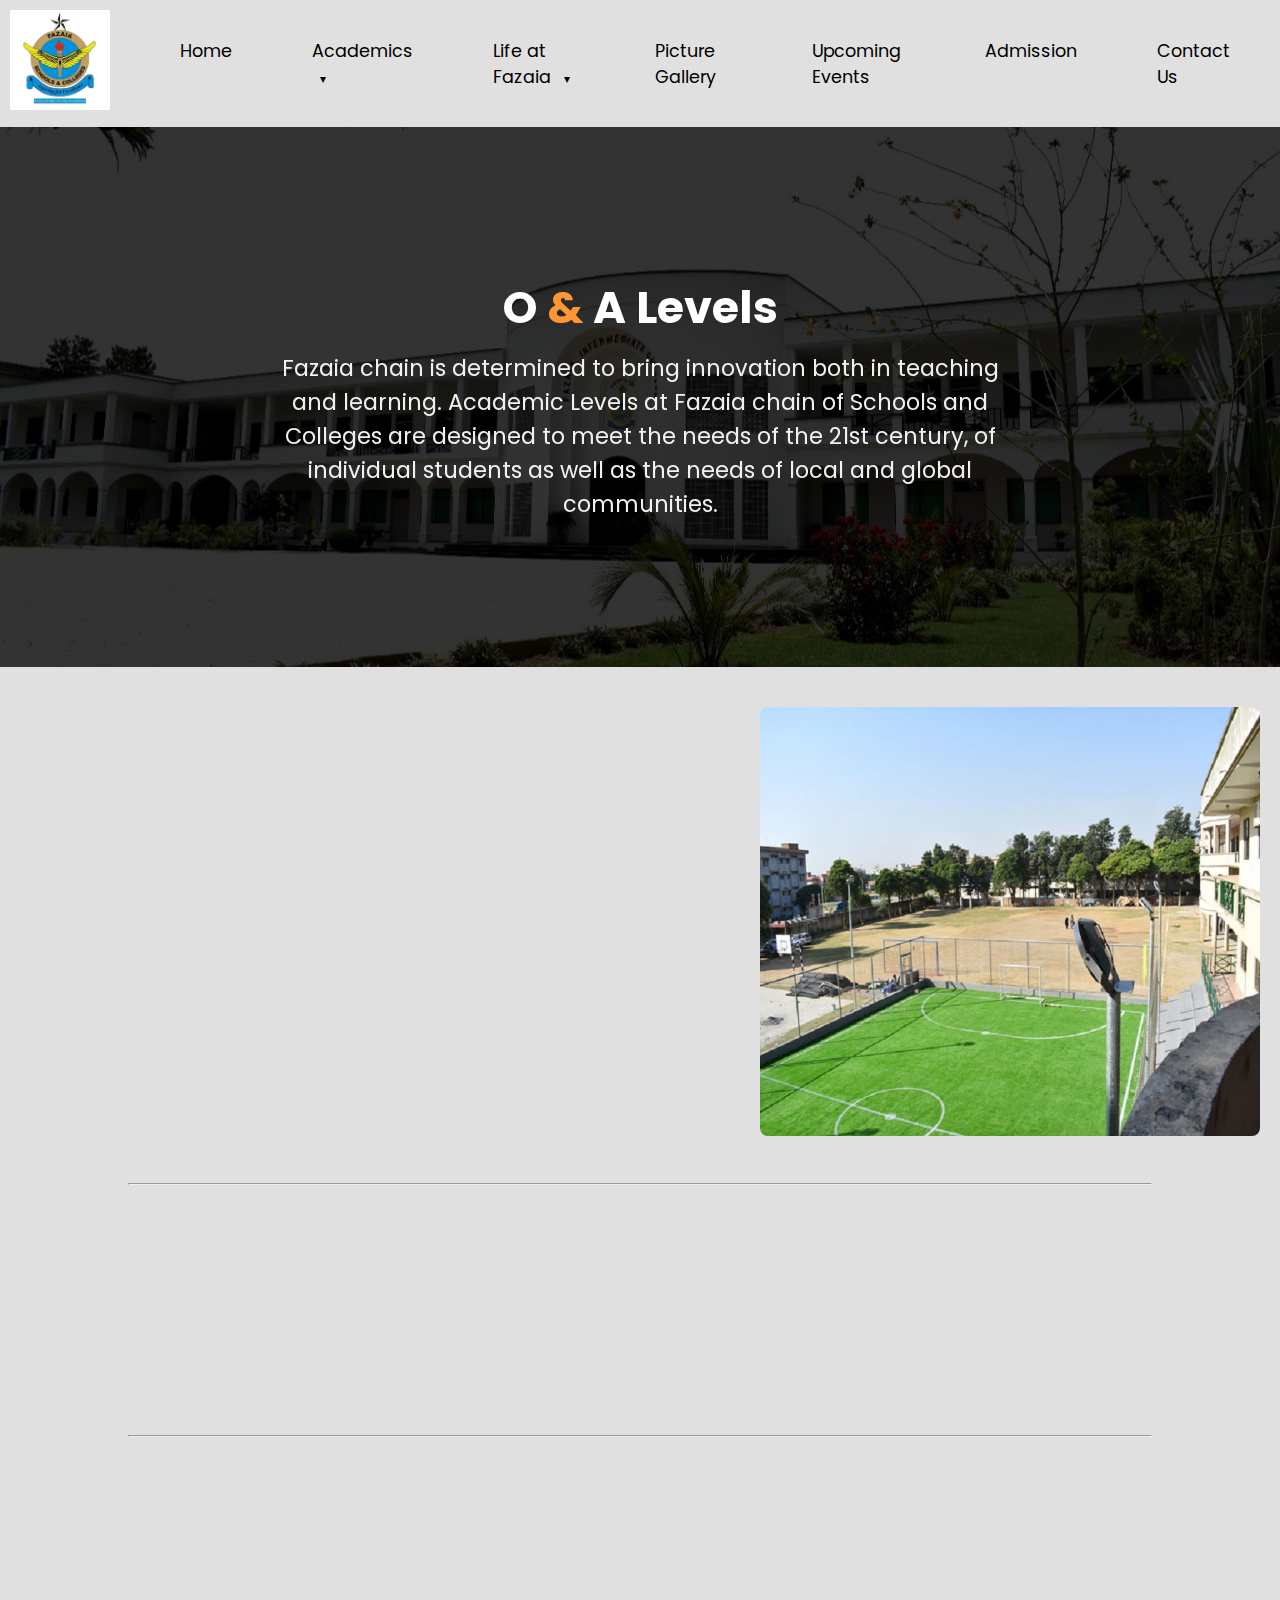
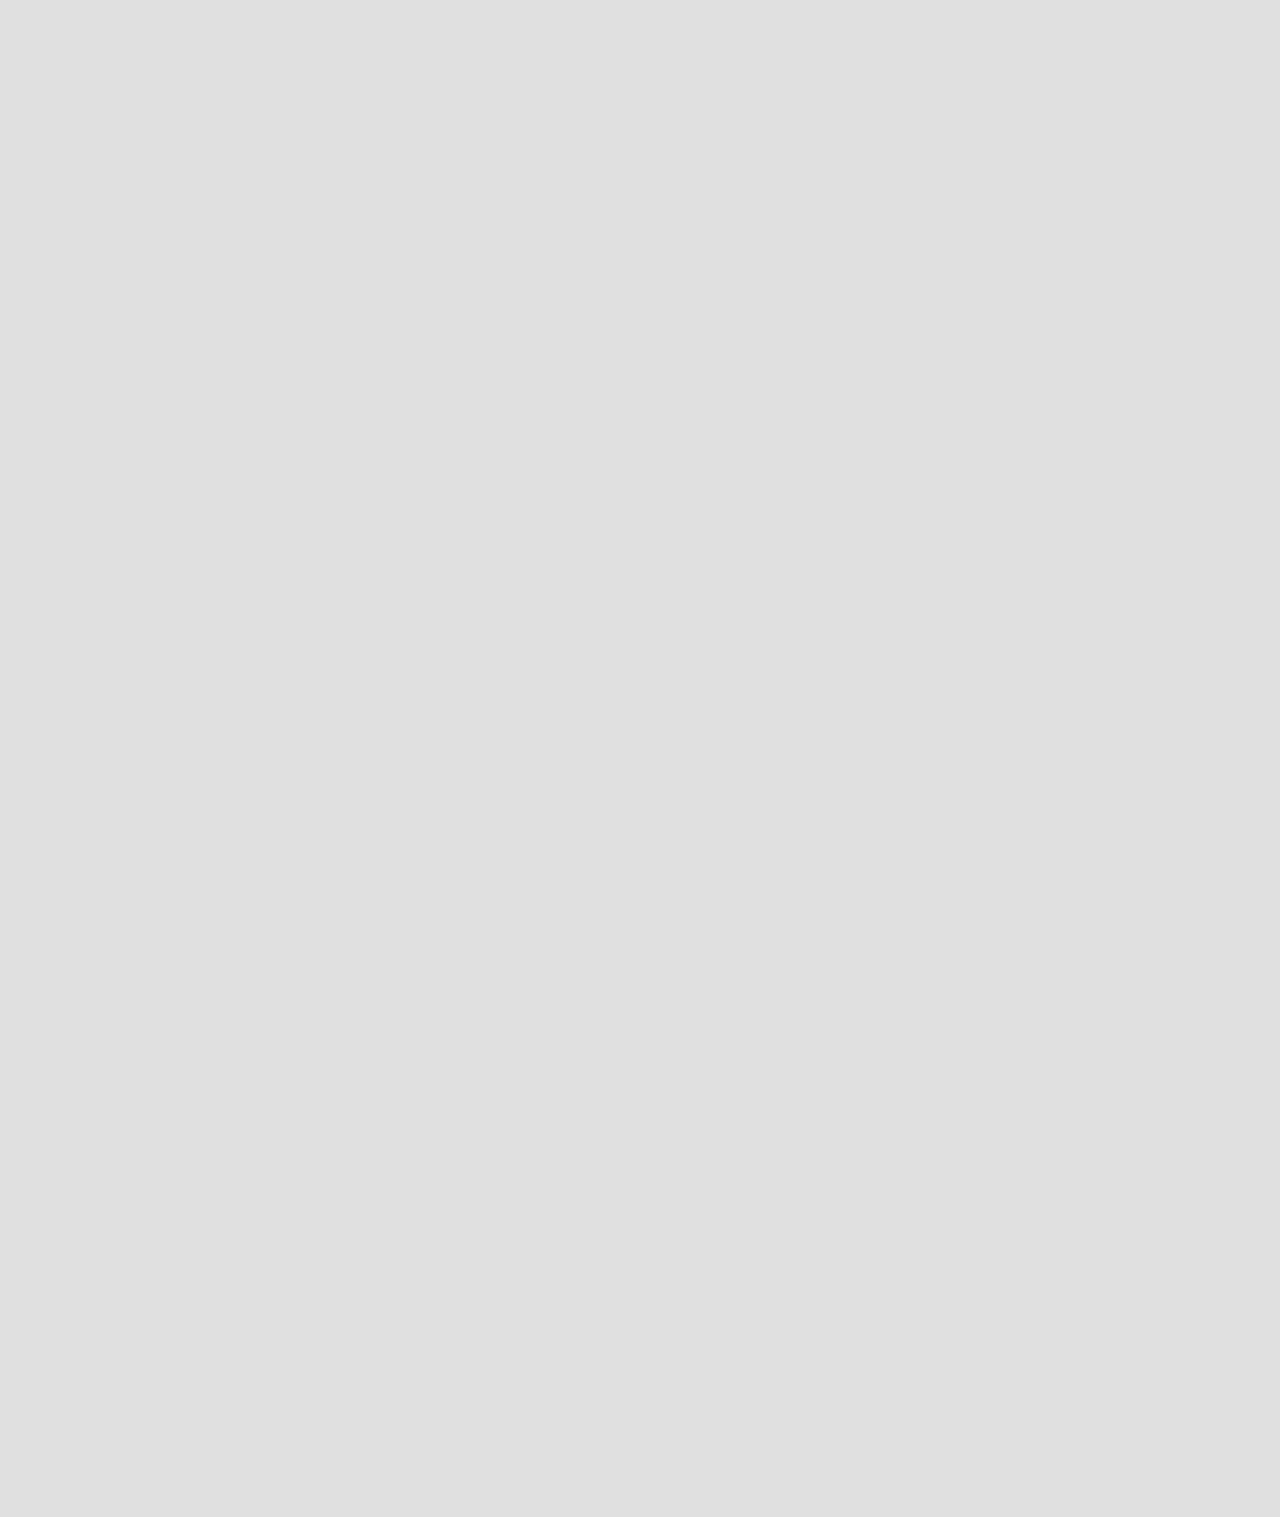
<file: oalvl.html>
<!DOCTYPE html>
<html lang="en">

<head>
    <meta charset="UTF-8">
    <meta name="viewport" content="width=device-width, initial-scale=1.0">
    <title>O & A Levels</title>
    <link rel="stylesheet" href="Css/olstyle.css">
    <link href="https://unpkg.com/aos@2.3.1/dist/aos.css" rel="stylesheet">
    <link
        href="https://fonts.googleapis.com/css2?family=Poppins:ital,wght@0,100;0,200;0,300;0,400;0,500;0,600;0,700;0,800;0,900;1,100;1,200;1,300;1,400;1,500;1,600;1,700;1,800;1,900&display=swap"
        rel="stylesheet">
</head>

<body>
    <nav class="navbar">
        <div class="navbar-logo"><img src="Assets/logo.jpg" alt="Logo"></div>
        <ul class="navbar-links">
            <li><a href="index.html">Home</a></li>
            <li class="dropdown">
                <a href="#" class="dropbtn">Academics <span class="arrow">&#9662;</span></a>
                <div class="dropdown-content">
                    <a href="oalvl.html">O & A Levels</a>
                    <a href="otherdiscp.html">Other Disciplines</a>
                    <a href="achievements.html">Achievements</a>
                </div>
            </li>
            <li class="dropdown">
                <a href="#" class="dropbtn">Life at Fazaia <span class="arrow">&#9662;</span></a>
                <div class="dropdown-content">
                    <a href="facilities.html">Facilities</a>
                </div>
            </li>
            <li><a href="imggallery.html">Picture Gallery</a></li>
            <li><a href="#">Upcoming Events</a></li>
            <li><a href="#">Admission</a></li>
            <li><a href="#">Contact Us</a></li>
        </ul>
        <button class="menu-icon" onclick="toggleSidebar()">&#9776;</button>
    </nav>

    <div class="hero-section">
        <div class="hero-overlay"></div>
        <div class="hero-content" data-aos="fade-up" data-aos-duration="2500">
            <h1>O <span>&</span> A Levels</h1>
            <p>Fazaia chain is determined to bring innovation both in teaching and learning. Academic Levels at Fazaia
                chain of Schools and Colleges are designed to meet the needs of the 21st century, of individual students
                as well as the needs of local and global communities.
            </p>
        </div>
    </div>
    <div id="sidebar" class="sidebar">
        <button class="close-btn" onclick="toggleSidebar()">&times;</button>
        <div class="dropdown-sidebar">
            <button class="dropbtn-sidebar" onclick="toggleSidebarDropdown('academics-dropdown')">Academics <span
                    class="arrow">&#9662;</span></button>
            <div id="academics-dropdown" class="dropdown-content-sidebar">
                <a href="oalvl.html" onclick="closeSidebar()">O & A Levels</a>
                <a href="otherdiscp.html" onclick="closeSidebar()">Other Disciplines</a>
                <a href="achievements.html" onclick="closeSidebar()">Achievements</a>
            </div>
        </div>
        <a href="#" onclick="closeSidebar()">Home</a>
        <a href="index.html" onclick="closeSidebar()">About Us</a>
        <a href="achievements.html" onclick="closeSidebar()">Achievements</a>
        <div class="dropdown-sidebar">
            <button class="dropbtn-sidebar" onclick="toggleSidebarDropdown('life-fazaia-dropdown')">Life at Fazaia <span
                    class="arrow">&#9662;</span></button>
            <div id="life-fazaia-dropdown" class="dropdown-content-sidebar">
                <a href="facilities.html" onclick="closeSidebar()">Facilities</a>
            </div>
        </div>
        <a href="#" onclick="closeSidebar()">Upcoming Events</a>
        <a href="#" onclick="closeSidebar()">Contact Us</a>
    </div>

    <script>
        function toggleSidebar() {
            const sidebar = document.getElementById('sidebar');
            sidebar.classList.toggle('active');
        }

        function toggleSidebarDropdown(dropdownId) {
            const dropdowns = document.querySelectorAll('.dropdown-content-sidebar');
            dropdowns.forEach(dropdown => {
                if (dropdown.id === dropdownId) {
                    dropdown.classList.toggle('show');
                } else {
                    dropdown.classList.remove('show');
                }
            });
        }

        function closeSidebar() {
            const sidebar = document.getElementById('sidebar');
            sidebar.classList.remove('active');
            const dropdowns = document.querySelectorAll('.dropdown-content-sidebar');
            dropdowns.forEach(dropdown => dropdown.classList.remove('show'));
        }
    </script>

    <!-- Curriculum Starts from here -->

    <section class="Cirriculum-section">
        <div class="Cirriculum-content">
            <div class="text-content" data-aos="fade-right" data-aos-duration="2500">
                <h2 class="Cirriculum-heading">Cirriculum</h2>
                <p class="Cirriculum-paragraph">Welcome to Fazaia Intermediate College, O-Level Section!</p>
                <p class="Cirriculum-paragraph">In the Cambridge section of Fazaia Chains of Schools and Colleges, we
                    empower students with academic and interpersonal skills essential for becoming confident,
                    articulate, and adaptable thinkers, preparing them to be productive members of society. Committed to
                    fostering innovation in both teaching and learning, our academic levels are meticulously crafted to
                    cater to the diverse needs of students in the 21st century, as well as to meet the demands of local
                    and global communities.</p>
            </div>
            <div class="image-content" data-aos="fade-left" data-aos-duration="2500">
                <img src="Assets/about-img-2.jpg" alt="FIC E9 Campus">
            </div>
        </div>
    </section>

    <hr>
    <!-- Curriculum Ebds here -->

    <!-- O Level Curriculum -->

    <section class="o-level">
        <button class="collapsible" data-aos="fade" data-aos-duration="2500">O-Level Section &#9662;</button>
        <div class="content">
            <div class="o-level-left">
                <h2>O Level Curriculum </h2>
                <p>The O Level program at Fazaia Inter college provides students with a strong foundation in key
                    subjects, fostering critical thinking, problem-solving skills, and a deep understanding of each
                    subject area. Students typically undertake a range of subjects, including but not limited to:</p>
                <ul>
                    <li>Mathematics</li>
                    <li>English Language</li>
                    <li>Sciences (Physics, Chemistry, Biology)</li>
                    <li>Computer Science</li>
                    <li>Urdu</li>
                    <li>Pakistan Studies</li>
                    <li>Islamiat</li>

                </ul>
            </div>
            <div class="o-level-right">
                <img src="Assets/3.jpg" alt="O-Level Image">
            </div>
        </div>
    </section>

    <!-- A Level Curriculum -->

    <section class="a-level">
        <button class="collapsible" data-aos="fade" data-aos-duration="2500">A-Level Section &#9662;</button>
        <div class="content">
            <div class="a-level-left">
                <h2>A Level Curriculum </h2>
                <p>The A Level program builds upon the O Level foundation, offering students the opportunity to
                    specialize in their chosen subjects. A Levels are recognized worldwide as a high standard of
                    academic achievement and are crucial for university admission. Subjects offered at A Level include:
                </p>
                <ul>
                    <li>Mathematics</li>
                    <li>English Language</li>
                    <li>Sciences (Physics, Chemistry, Biology)</li>
                    <li>Global Perspective/ Psychology</li>
                    <li>Business & Accounting</li>
                </ul>
            </div>
            <div class="a-level-right">
                <img src="Assets/4.jpg" alt="O-Level Image">
            </div>
        </div>
    </section>

    <script src="js/script.js"></script>
    <hr>

    <!-- Curriculum Ends here -->


    <!-- Faculty Starts from here -->

    <section class="Faculty-section">
        <div class="Faculty-content">
            <div class="text-content" data-aos="fade-right" data-aos-duration="2500">
                <h2 class="Faculty-heading">Faculty Members</h2>
                <p class="Faculty-paragraph">Inspiring Excellence, Shaping Futures</p>
                <p class="Faculty-paragraph">At Fazaia School and College, we take immense pride in our dedicated and
                    highly qualified teachers. Each teacher brings expertise, experience, and a passion for education,
                    ensuring that our students receive an excellent education. They are committed mentors who inspire
                    academic success and personal growth. Continuously engaging in professional development, our
                    teachers foster an innovative and supportive learning environment where every student can thrive.
                </p>
            </div>
            <div class="image-content" data-aos="fade-left" data-aos-duration="2500">
                <img src="Assets/faculty.jpg" alt="FIC E9 Campus">
            </div>
        </div>
    </section>

    <!-- Faculty Ends here -->

    <!-- Faculty table  Starts from here -->

    <section class="faculty">
        <h2 class="faculty-heading" data-aos="fade-right" data-aos-duration="2500">O level Faculty</h2>
        <div class="table-container">
            <table class="faculty-table" data-aos="fade-left" data-aos-duration="2500">
                <thead>
                    <tr>
                        <th>Name</th>
                        <th>Subject</th>
                    </tr>
                </thead>
                <tbody>
                    <tr>
                        <td data-label="Name">Ms Shah Vardut Fatima</td>
                        <td data-label="Subject">English</td>
                    </tr>
                    <tr>
                        <td data-label="Name">Mrs Zahida Zamir</td>
                        <td data-label="Subject">Urdu</td>
                    </tr>
                    <tr>
                        <td data-label="Name">Mr Aqeel shafiq</td>
                        <td data-label="Subject">Mathematics</td>
                    </tr>
                    <tr>
                        <td data-label="Name">Ms Aatika Yousaf</td>
                        <td data-label="Subject">Computer Science</td>
                    </tr>
                    <tr>
                        <td data-label="Name">Ms zofishan Arshad</td>
                        <td data-label="Subject">Chemistry</td>
                    </tr>
                    <tr>
                        <td data-label="Name">Ms Alia Noreen </td>
                        <td data-label="Subject">Biology</td>
                    </tr>

                    <tr>
                        <td data-label="Name">Mr Rehmat Ayaz</td>
                        <td data-label="Subject">Islamiat</td>
                    </tr>


                </tbody>
            </table>
        </div>
    </section>


    <section class="faculty">
        <h2 class="faculty-heading" data-aos="fade-right" data-aos-duration="2500">A level Faculty</h2>
        <div class="table-container">
            <table class="faculty-table" data-aos="fade-left" data-aos-duration="2500">
                <thead>
                    <tr>
                        <th>Name</th>
                        <th>Subject</th>
                    </tr>
                </thead>
                <tbody>
                    <tr>
                        <td data-label="Name">Ms Ayesha Mansoor</td>
                        <td data-label="Subject">English</td>
                    </tr>
                    <tr>
                        <td data-label="Name">Mr AdnanAlam</td>
                        <td data-label="Subject">Chemistry</td>
                    </tr>
                    <tr>
                        <td data-label="Name">Mr Gul Khatab</td>
                        <td data-label="Subject">Mathematics</td>
                    </tr>
                    <tr>
                        <td data-label="Name">Dr Azeem Sabir</td>
                        <td data-label="Subject">Psychology</td>
                    </tr>
                    <tr>
                        <td data-label="Name">Mr Faraz Ali Khan</td>
                        <td data-label="Subject">Business & Accounting</td>
                    </tr>
                    <tr>
                        <td data-label="Name">Ms Talat Feroz</td>
                        <td data-label="Subject">Biology</td>
                    </tr>

                    <tr>
                        <td data-label="Name">Mr Shahat Khan</td>
                        <td data-label="Subject">Business</td>
                    </tr>


                </tbody>
            </table>
        </div>
    </section>


    <!-- Faculty table  ends from here -->


    <script src="https://unpkg.com/aos@2.3.1/dist/aos.js"></script>
    <script>
        AOS.init();
    </script>
</body>

</html>
</file>
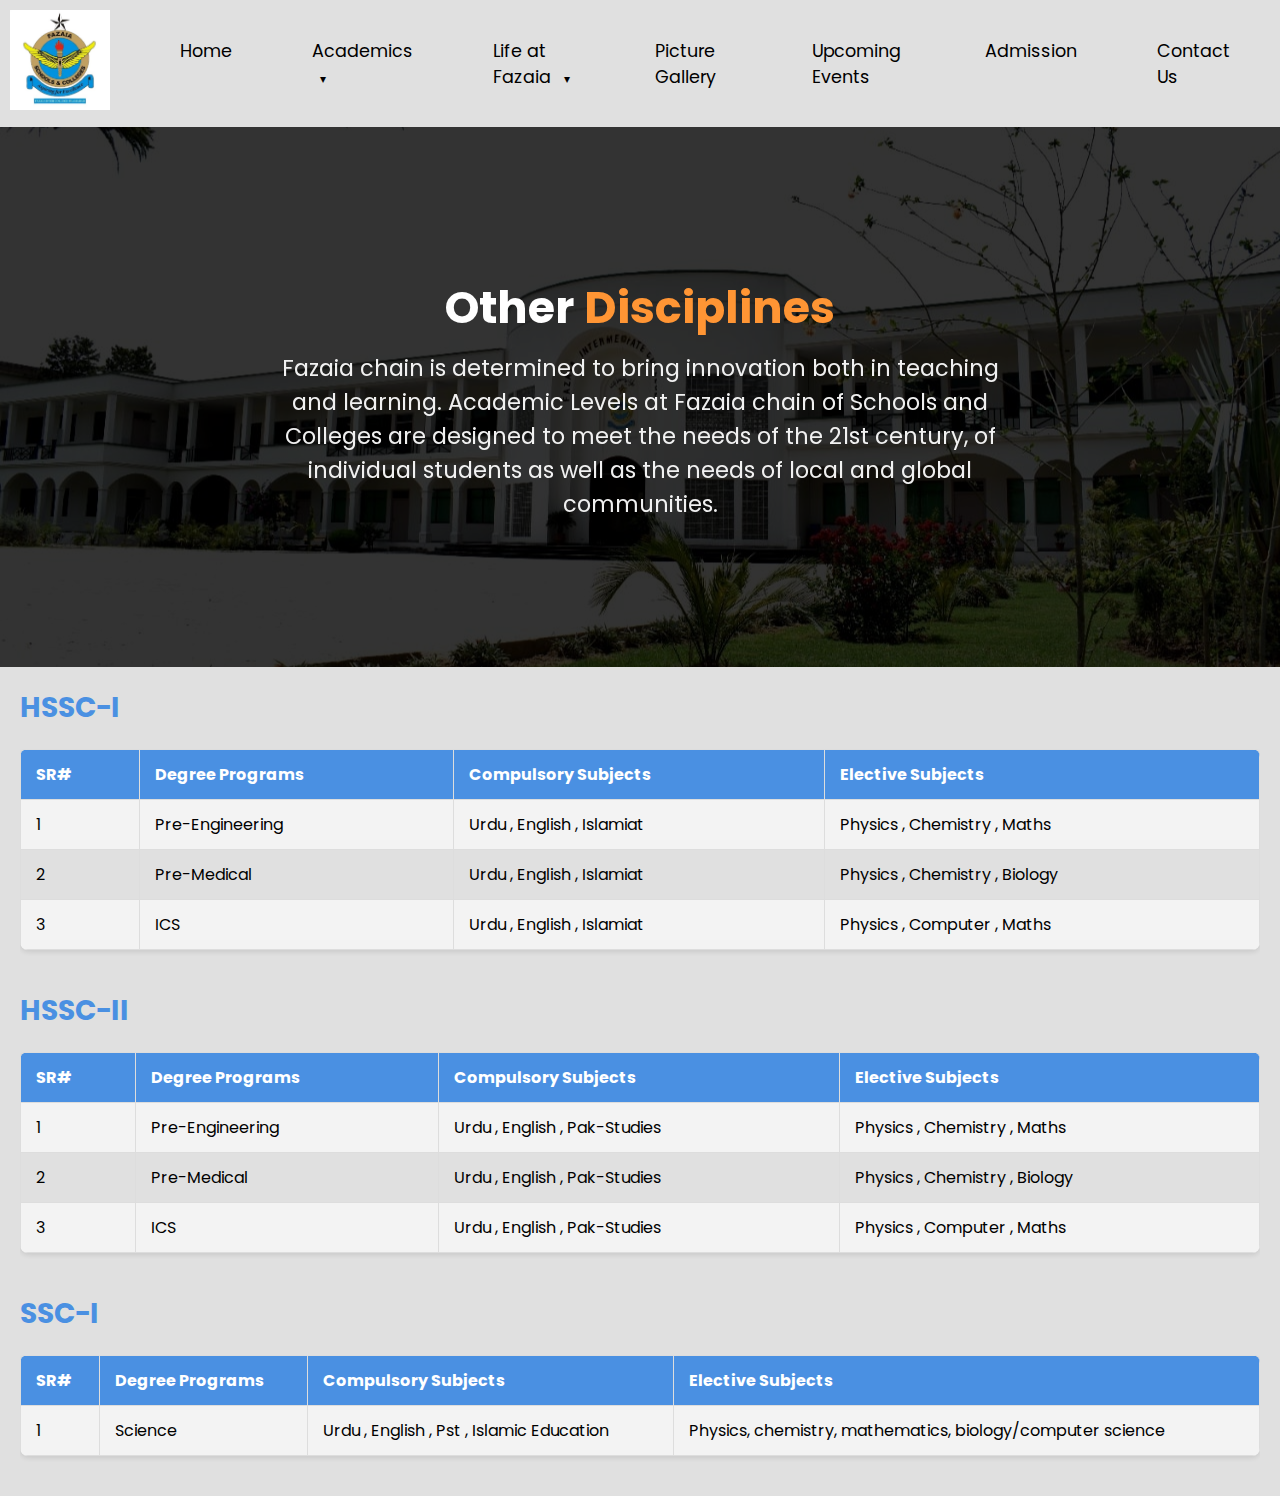
<file: otherdiscp.html>
<!DOCTYPE html>
<html lang="en">

<head>
    <meta charset="UTF-8">
    <meta name="viewport" content="width=device-width, initial-scale=1.0">
    <title>Other Diciplines</title>
    <link rel="stylesheet" href="Css/othrdisstyle.css">
    <link href="https://unpkg.com/aos@2.3.1/dist/aos.css" rel="stylesheet">
    <link
        href="https://fonts.googleapis.com/css2?family=Poppins:ital,wght@0,100;0,200;0,300;0,400;0,500;0,600;0,700;0,800;0,900;1,100;1,200;1,300;1,400;1,500;1,600;1,700;1,800;1,900&display=swap"
        rel="stylesheet">
</head>

<body>
    <nav class="navbar">
        <div class="navbar-logo"><img src="Assets/logo.jpg" alt="Logo"></div>
        <ul class="navbar-links">
            <li><a href="index.html">Home</a></li>
            <li class="dropdown">
                <a href="#" class="dropbtn">Academics <span class="arrow">&#9662;</span></a>
                <div class="dropdown-content">
                    <a href="oalvl.html">O & A Levels</a>
                    <a href="otherdiscp.html">Other Disciplines</a>
                    <a href="achievements.html">Achievements</a>
                </div>
            </li>
            <li class="dropdown">
                <a href="#" class="dropbtn">Life at Fazaia <span class="arrow">&#9662;</span></a>
                <div class="dropdown-content">
                    <a href="facilities.html">Facilities</a>
                </div>
            </li>
            <li><a href="imggallery.html">Picture Gallery</a></li>
            <li><a href="#">Upcoming Events</a></li>
            <li><a href="#">Admission</a></li>
            <li><a href="#">Contact Us</a></li>
        </ul>
        <button class="menu-icon" onclick="toggleSidebar()">&#9776;</button>
    </nav>

    <div class="hero-section">
        <div class="hero-overlay"></div>
        <div class="hero-content" data-aos="fade-up" data-aos-duration="2500">
            <h1>Other <span>Disciplines</span></h1>
            <p>Fazaia chain is determined to bring innovation both in teaching and learning. Academic Levels at Fazaia
                chain of Schools and Colleges are designed to meet the needs of the 21st century, of individual students
                as well as the needs of local and global communities.
            </p>
        </div>
    </div>

    <div id="sidebar" class="sidebar">
        <button class="close-btn" onclick="toggleSidebar()">&times;</button>
        <div class="dropdown-sidebar">
            <button class="dropbtn-sidebar" onclick="toggleSidebarDropdown('academics-dropdown')">Academics <span
                    class="arrow">&#9662;</span></button>
            <div id="academics-dropdown" class="dropdown-content-sidebar">
                <a href="oalvl.html" onclick="closeSidebar()">O & A Levels</a>
                <a href="otherdiscp.html" onclick="closeSidebar()">Other Disciplines</a>
                <a href="achievements.html" onclick="closeSidebar()">Achievements</a>
            </div>
        </div>
        <a href="#" onclick="closeSidebar()">Home</a>
        <a href="index.html" onclick="closeSidebar()">About Us</a>
        <a href="achievements.html" onclick="closeSidebar()">Achievements</a>
        <div class="dropdown-sidebar">
            <button class="dropbtn-sidebar" onclick="toggleSidebarDropdown('life-fazaia-dropdown')">Life at Fazaia <span
                    class="arrow">&#9662;</span></button>
            <div id="life-fazaia-dropdown" class="dropdown-content-sidebar">
                <a href="facilities.html" onclick="closeSidebar()">Facilities</a>
            </div>
        </div>
        <a href="#" onclick="closeSidebar()">Upcoming Events</a>
        <a href="#" onclick="closeSidebar()">Contact Us</a>
    </div>

    <script>
        function toggleSidebar() {
            const sidebar = document.getElementById('sidebar');
            sidebar.classList.toggle('active');
        }

        function toggleSidebarDropdown(dropdownId) {
            const dropdowns = document.querySelectorAll('.dropdown-content-sidebar');
            dropdowns.forEach(dropdown => {
                if (dropdown.id === dropdownId) {
                    dropdown.classList.toggle('show');
                } else {
                    dropdown.classList.remove('show');
                }
            });
        }

        function closeSidebar() {
            const sidebar = document.getElementById('sidebar');
            sidebar.classList.remove('active');
            const dropdowns = document.querySelectorAll('.dropdown-content-sidebar');
            dropdowns.forEach(dropdown => dropdown.classList.remove('show'));
        }
    </script>
    <!-- hero ends here -->

    <section id="hssc">
        <h2 class="main-heading">HSSC-I</h2>
        <div class="table-container">
            <table class="responsive-table">
                <thead>
                    <tr>
                        <th>SR#</th>
                        <th>Degree Programs</th>
                        <th>Compulsory Subjects</th>
                        <th>Elective Subjects</th>
                    </tr>
                </thead>
                <tbody>
                    <tr>
                        <td data-label="SR#">1</td>
                        <td data-label="Degree Programs">Pre-Engineering</td>
                        <td data-label="Compulsory Subjects">Urdu , English , Islamiat</td>
                        <td data-label="Elective Subjects">Physics , Chemistry , Maths</td>
                    </tr>
                    <tr>
                        <td data-label="SR#">2</td>
                        <td data-label="Degree Programs">Pre-Medical</td>
                        <td data-label="Compulsory Subjects">Urdu , English , Islamiat</td>
                        <td data-label="Elective Subjects">Physics , Chemistry , Biology</td>
                    </tr>
                    <tr>
                        <td data-label="SR#">3</td>
                        <td data-label="Degree Programs">ICS</td>
                        <td data-label="Compulsory Subjects">Urdu , English , Islamiat</td>
                        <td data-label="Elective Subjects">Physics , Computer , Maths</td>
                    </tr>
                </tbody>
            </table>
        </div>
    </section>




    <section id="hssc">
        <h2 class="main-heading">HSSC-II</h2>
        <div class="table-container">
            <table class="responsive-table">
                <thead>
                    <tr>
                        <th>SR#</th>
                        <th>Degree Programs</th>
                        <th>Compulsory Subjects</th>
                        <th>Elective Subjects</th>
                    </tr>
                </thead>
                <tbody>
                    <tr>
                        <td data-label="SR#">1</td>
                        <td data-label="Degree Programs">Pre-Engineering</td>
                        <td data-label="Compulsory Subjects">Urdu , English , Pak-Studies</td>
                        <td data-label="Elective Subjects">Physics , Chemistry , Maths</td>
                    </tr>
                    <tr>
                        <td data-label="SR#">2</td>
                        <td data-label="Degree Programs">Pre-Medical</td>
                        <td data-label="Compulsory Subjects">Urdu , English , Pak-Studies</td>
                        <td data-label="Elective Subjects">Physics , Chemistry , Biology</td>
                    </tr>
                    <tr>
                        <td data-label="SR#">3</td>
                        <td data-label="Degree Programs">ICS</td>
                        <td data-label="Compulsory Subjects">Urdu , English , Pak-Studies</td>
                        <td data-label="Elective Subjects">Physics , Computer , Maths</td>
                    </tr>
                </tbody>
            </table>
        </div>
    </section>


    <section id="hssc">
        <h2 class="main-heading">SSC-I</h2>
        <div class="table-container">
            <table class="responsive-table">
                <thead>
                    <tr>
                        <th>SR#</th>
                        <th>Degree Programs</th>
                        <th>Compulsory Subjects</th>
                        <th>Elective Subjects</th>
                    </tr>
                </thead>
                <tbody>
                    <tr>
                        <td data-label="SR#">1</td>
                        <td data-label="Degree Programs">Science</td>
                        <td data-label="Compulsory Subjects">Urdu , English , Pst , Islamic Education</td>
                        <td data-label="Elective Subjects">Physics, chemistry, mathematics, biology/computer science</td>
                    </tr>
                </tbody>
            </table>
        </div>
    </section>




<script src="https://unpkg.com/aos@2.3.1/dist/aos.js"></script>
<script>
    AOS.init();
</script>
</body>

</html>
</file>
<file: Css/style.css>
* {
    margin: 0;
    padding: 0;
    box-sizing: border-box;
    font-family: "Poppins", sans-serif;
}

body {
    background-color: #0000001f;
}

:root {
    --mobile-h2-font-size: 2.2rem;
    --dekstop-h2-fontsize: 3rem;
}


hr {
    background-color: black;
    height: 2px;
    width: 80%;
    margin: 0px auto;
}



.navbar {
    display: flex;
    justify-content: space-between;
    align-items: center;
    padding: 10px;
    color: black;
    gap: 30px;
}


.navbar-logo img {
    height: 100px;
}



.navbar-links {
    display: flex;
    list-style: none;
    margin: 0;
    padding: 0;
}

.navbar-links li {
    margin: 0 40px;
    position: relative;
}

.navbar-links a {
    color: black;
    text-decoration: none;
    font-size: 1.1rem;
    display: block;
}

.dropdown {
    position: relative;
}

.dropbtn {
    display: flex;
    align-items: center;
    font-size: 16px;
}

.arrow {
    margin-left: 8px;
    font-size: 12px;
}

.dropdown:hover .dropdown-content {
    display: block;
}

.dropdown-content {
    display: none;
    position: absolute;
    background-color: rgb(85, 85, 197);
    min-width: 190px;
    box-shadow: 0 4px 8px rgba(0, 0, 0, 0.1);
    z-index: 122222;
}

.dropdown-content a {
    color: white;
    text-decoration: none;
    padding: 12px 16px;
    display: block;
}

.dropdown-content a:hover {
    background-color: rgb(125, 136, 236);
    color: rgb(255, 255, 255);
}

.contact-us {
    background-color: #555;
    color: white;
    border: none;
    padding: 10px 20px;
    cursor: pointer;
    font-size: 16px;
}

.contact-us:hover {
    background-color: #777;
}

.menu-icon {
    display: none;
    background-color: transparent;
    border: none;
    font-size: 24px;
    color: white;
    cursor: pointer;
}

.sidebar {
    display: none;
    position: fixed;
    top: 0;
    right: 0;
    width: 250px;
    height: 100%;
    background-color: rgb(85, 85, 197);
    padding-top: 60px;
    transition: 0.3s;
    z-index: 1000000;
    overflow-x: hidden;
    backdrop-filter: blur(10px);
}

.sidebar a {
    padding: 10px 15px;
    text-decoration: none;
    font-size: 18px;
    color: white;
    display: block;
}

.sidebar a:hover {
    background-color: white;
    color: rgb(85, 85, 197);

}

.dropdown-sidebar {
    position: relative;
}

.dropbtn-sidebar {
    background-color: rgb(85, 85, 197);
    color: white;
    border: none;
    padding: 10px 15px;
    cursor: pointer;
    font-size: 18px;
    width: 100%;
    text-align: left;
    display: flex;
    align-items: center;
}

.dropdown-content-sidebar {
    display: none;
    overflow: hidden;
    border-radius: 8px;
    background-color: rgb(85, 85, 197);
    transition: max-height 0.3s ease-out;
    max-height: 0;
    /* Initially collapsed */
}

.dropdown-content-sidebar.show {
    display: block;
    max-height: 300px;
    /* Adjust based on content */
}

.dropdown-content-sidebar a {
    color: white;
    text-decoration: none;
    padding: 12px 16px;
    display: block;
}

.dropdown-content-sidebar a:hover {
    background-color: white;
    color: rgb(85, 85, 197);
}

.close-btn {
    position: absolute;
    top: 10px;
    right: 25px;
    font-size: 46px;
    color: white;
    background: transparent;
    border: none;
    cursor: pointer;
}

@media (max-width: 1218px) {
    .navbar-links {
        display: none;
    }

    .contact-us {
        display: none;
    }

    .menu-icon {
        display: block;
        color: black;
        font-size: 50px;
        border-radius: 40px;
    }

    .sidebar {
        display: block;
        width: 0;
    }

    .sidebar.active {
        width: 250px;
    }
}


.hero-section {
    position: relative;
    width: 100%;
    height: 60vh;
    background: url('Hero-img.jpg') no-repeat center center;
    background-size: cover;
    display: flex;
    align-items: center;
    justify-content: center;
    color: white;
    text-align: center;
    overflow-x: hidden;

}

.hero-overlay {
    position: absolute;
    top: 0;
    left: 0;
    width: 100%;
    height: 100%;
    background: rgba(0, 0, 0, 0.801);
    z-index: 1;
}

span {
    color: #FF9534;
}

.arrow {
    color: black;
}

.hero-content {
    position: relative;
    z-index: 2;
    padding: 20px;
    width: 60%;
    margin-top: 0px;
}


.hero-content h1 {
    font-size: 2.8rem;
    margin: 0;
}

.hero-content p {
    font-size: 1.4rem;
    margin: 10px 0 0;
    color: rgba(255, 255, 255, 0.938);
}

@media (max-width: 768px) {
    .hero-content h1 {
        font-size: 2rem;
    }

    .hero-content p {
        font-size: 1rem;
    }

    .hero-content {
        width: 80%;
    }
}

@media (max-width: 1080px) {

    .hero-section {
        position: relative;
        width: 100%;
        height: 80vh;
        background-size: cover;
        display: flex;
        align-items: center;
        justify-content: center;
        color: white;
        text-align: center;
    }

    .hero-content h1 {
        font-size: 2rem;
    }

    .hero-content p {
        font-size: 1.2rem;
    }

    .hero-content {
        position: relative;
        z-index: 2;
        padding: 20px;
        width: 100%;
        margin-top: 100px;
    }
}



/* introduction Starts From Here */

.introduction-section {
    padding: 50px 20px;
    text-align: left;
}

.introduction-content {
    display: flex;
    justify-content: space-between;
    align-items: center;
    max-width: 1300px;
    margin: 0 auto;
    flex-wrap: wrap;
}

.text-content {
    flex: 1;
    margin-right: 20px; /* Space between text and image */
}

.image-content {
    flex: 1;
    max-width: 500px; /* Adjust based on your design */
}

.image-content img {
    width: 100%;
    height: auto;
    border-radius: 8px; /* Optional: adds rounded corners to the image */
}

.introduction-heading {
    font-size: var(--dekstop-h2-fontsize);
    margin: 0 0 20px;
    color: #FF9534;
}

.introduction-paragraph {
    font-size: 1.1rem;
    color: #22343D;
    margin: 20px 0;
}

@media (max-width: 1068px) {
    .introduction-section {
        padding: 3px 20px;
        text-align: left;
    }

    .introduction-content {
        flex-direction: column-reverse; /* Image comes before text on mobile and tablet */
    }

    .text-content {
        margin-right: 0;
        margin-bottom: 20px; /* Space between text and image on mobile */
    }

    .image-content {
        max-width: 100%;
    }

    .introduction-heading {
        font-size: var(--mobile-h2-font-size);
    }

    .introduction-paragraph {
        font-size: 1rem;
    }
}

@media (max-width: 768px) {
    .introduction-heading {
        font-size: var(--mobile-h2-font-size);
    }

    .introduction-paragraph {
        font-size: 1rem;
    }
}


/* introduction Ends Here */


/* mission Starts From Here */


.mission-section {
    background-color: #f4f4f4;
    padding: 40px 20px;
    text-align: center;
}

.container {
    max-width: 800px;
    margin: 0 auto;
}

.mission-heading {
    font-size: var(--dekstop-h2-fontsize);
    margin-top: 30px;
    color: #22343D;
}

.mission-description {
    font-size: 1.125rem;
    color: #22343D;
    line-height: 1.6;
    margin-top: 10px;

}

@media (max-width: 768px) {
    .mission-heading {
        font-size: 1.75rem;
    }

    .mission-description {
        font-size: 1rem;
    }
}

@media (max-width: 480px) {
    .mission-heading {
        font-size: 1.5rem;
    }

    .mission-description {
        font-size: 0.875rem;
    }
}

/* mission Ends Here */


/* Overview Starts From Here */


.college-overview {
    padding: 20px;
}

.overview-text {
    margin-bottom: 20px;
}

.overview-text h2 {
    font-size: var(--dekstop-h2-fontsize);
    color: #FF9534;
    max-width: 1300px;
    margin: 20px auto;


}

.overview-text p {
    font-size: 1.25rem;
    line-height: 1.6;
    max-width: 1300px;
    margin: 20px auto;
    color: rgba(0, 0, 0, 0.863);

}

.overview-images {
    display: flex;
    justify-content: center;
    gap: 40px; /* Space between images */
    flex-wrap: wrap;
    margin-top: 50px;
}

.overview-images img {
    width: 100%;
    max-width: 400px; /* Adjust based on image size */
    height: auto;
    border-radius: 8px; /* Optional: adds rounded corners */
}

@media (max-width: 768px) {
    .overview-text h2 {
        font-size: 1.75rem;
    }

    .overview-text p {
        font-size: 0.875rem;
    }
}

@media (max-width: 480px) {
    .overview-text h2 {
        font-size: var(--mobile-h2-font-size);
    }

    .overview-text p {
        font-size: 1rem;
    }

    .overview-images {
        flex-direction: column;
    }

    .overview-images img {
        max-width: 100%;
        margin-bottom: 20px;
    }

    .overview-images img:last-child {
        margin-bottom: 0;
    }
}
</file>
<file: Css/achvstyle.css>
* {
    margin: 0;
    padding: 0;
    box-sizing: border-box;
    font-family: "Poppins", sans-serif;
}

body {
    background-color: #0000001f;
}

:root {
    --mobile-h2-font-size: 2.2rem;
    --dekstop-h2-fontsize: 3rem;
}


hr {
    background-color: black;
    height: 2px;
    width: 80%;
    margin: 0px auto;
}



.navbar {
    display: flex;
    justify-content: space-between;
    align-items: center;
    padding: 10px;
    color: black;
    gap: 30px;
}


.navbar-logo img {
    height: 100px;
}



.navbar-links {
    display: flex;
    list-style: none;
    margin: 0;
    padding: 0;
}

.navbar-links li {
    margin: 0 40px;
    position: relative;
}

.navbar-links a {
    color: black;
    text-decoration: none;
    font-size: 1.1rem;
    display: block;
}

.dropdown {
    position: relative;
}

.dropbtn {
    display: flex;
    align-items: center;
    font-size: 16px;
}

.arrow {
    margin-left: 8px;
    font-size: 12px;
}

.dropdown:hover .dropdown-content {
    display: block;
}

.dropdown-content {
    display: none;
    position: absolute;
    background-color: rgb(85, 85, 197);
    min-width: 190px;
    box-shadow: 0 4px 8px rgba(0, 0, 0, 0.1);
    z-index: 122222;
}

.dropdown-content a {
    color: white;
    text-decoration: none;
    padding: 12px 16px;
    display: block;
}

.dropdown-content a:hover {
    background-color: rgb(125, 136, 236);
    color: rgb(255, 255, 255);
}

.contact-us {
    background-color: #555;
    color: white;
    border: none;
    padding: 10px 20px;
    cursor: pointer;
    font-size: 16px;
}

.contact-us:hover {
    background-color: #777;
}

.menu-icon {
    display: none;
    background-color: transparent;
    border: none;
    font-size: 24px;
    color: white;
    cursor: pointer;
}

.sidebar {
    display: none;
    position: fixed;
    top: 0;
    right: 0;
    width: 250px;
    height: 100%;
    background-color: rgb(85, 85, 197);
    padding-top: 60px;
    transition: 0.3s;
    z-index: 1000000;
    overflow-x: hidden;
    backdrop-filter: blur(10px);
}

.sidebar a {
    padding: 10px 15px;
    text-decoration: none;
    font-size: 18px;
    color: white;
    display: block;
}

.sidebar a:hover {
    background-color: white;
    color: rgb(85, 85, 197);

}

.dropdown-sidebar {
    position: relative;
}

.dropbtn-sidebar {
    background-color: rgb(85, 85, 197);
    color: white;
    border: none;
    padding: 10px 15px;
    cursor: pointer;
    font-size: 18px;
    width: 100%;
    text-align: left;
    display: flex;
    align-items: center;
}

.dropdown-content-sidebar {
    display: none;
    overflow: hidden;
    border-radius: 8px;
    background-color: rgb(85, 85, 197);
    transition: max-height 0.3s ease-out;
    max-height: 0;
    /* Initially collapsed */
}

.dropdown-content-sidebar.show {
    display: block;
    max-height: 300px;
    /* Adjust based on content */
}

.dropdown-content-sidebar a {
    color: white;
    text-decoration: none;
    padding: 12px 16px;
    display: block;
}

.dropdown-content-sidebar a:hover {
    background-color: white;
    color: rgb(85, 85, 197);
}

.close-btn {
    position: absolute;
    top: 10px;
    right: 25px;
    font-size: 46px;
    color: white;
    background: transparent;
    border: none;
    cursor: pointer;
}

@media (max-width: 1218px) {
    .navbar-links {
        display: none;
    }

    .contact-us {
        display: none;
    }

    .menu-icon {
        display: block;
        color: black;
        font-size: 50px;
        border-radius: 40px;
    }

    .sidebar {
        display: block;
        width: 0;
    }

    .sidebar.active {
        width: 250px;
    }
}


.hero-section {
    position: relative;
    width: 100%;
    height: 60vh;
    background: url('Hero-img.jpg') no-repeat center center;
    background-size: cover;
    display: flex;
    align-items: center;
    justify-content: center;
    color: white;
    text-align: center;
    overflow-x: hidden;

}

.hero-overlay {
    position: absolute;
    top: 0;
    left: 0;
    width: 100%;
    height: 100%;
    background: rgba(0, 0, 0, 0.801);
    z-index: 1;
}

span {
    color: #FF9534;
}

.arrow {
    color: black;
}

.hero-content {
    position: relative;
    z-index: 2;
    padding: 20px;
    width: 60%;
    margin-top: 0px;
}


.hero-content h1 {
    font-size: 2.8rem;
    margin: 0;
}

.hero-content p {
    font-size: 1.4rem;
    margin: 10px 0 0;
    color: rgba(255, 255, 255, 0.938);
}

@media (max-width: 768px) {
    .hero-content h1 {
        font-size: 2rem;
    }

    .hero-content p {
        font-size: 1rem;
    }

    .hero-content {
        width: 80%;
    }
}

@media (max-width: 1080px) {

    .hero-section {
        position: relative;
        width: 100%;
        height: 80vh;
        background-size: cover;
        display: flex;
        align-items: center;
        justify-content: center;
        color: white;
        text-align: center;
    }

    .hero-content h1 {
        font-size: 2rem;
    }

    .hero-content p {
        font-size: 1.2rem;
    }

    .hero-content {
        position: relative;
        z-index: 2;
        padding: 20px;
        width: 100%;
        margin-top: 100px;
    }
}




/* Achievement Starts From Here */

.Achievement-section {
    padding: 50px 20px;
    text-align: left;
}

.Achievement-content {
    display: flex;
    justify-content: space-between;
    align-items: center;
    max-width: 1300px;
    margin: 0 auto;
    flex-wrap: wrap;
}

.text-content {
    flex: 1;
    margin-right: 20px; /* Space between text and image */
}

.image-content {
    flex: 1;
    max-width: 500px; /* Adjust based on your design */
}

.image-content img {
    width: 100%;
    height: auto;
    border-radius: 8px; /* Optional: adds rounded corners to the image */
}

.Achievement-heading {
    font-size: var(--dekstop-h2-fontsize);
    margin: 0 0 20px;
    color: #FF9534;
}

.Achievement-paragraph {
    font-size: 1.1rem;
    color: #22343D;
    margin: 20px 0;
}

@media (max-width: 1068px) {
    .Achievement-section {
        padding: 3px 20px;
        text-align: left;
    }

    .Achievement-content {
        flex-direction: column-reverse; /* Image comes before text on mobile and tablet */
    }

    .text-content {
        margin-right: 0;
        margin-bottom: 20px; /* Space between text and image on mobile */
    }

    .image-content {
        max-width: 100%;
    }

    .Achievement-heading {
        font-size: var(--mobile-h2-font-size);
    }

    .Achievement-paragraph {
        font-size: 1rem;
    }
}

@media (max-width: 768px) {
    .Achievement-heading {
        font-size: var(--mobile-h2-font-size);
    }

    .Achievement-paragraph {
        font-size: 1rem;
    }
}


/* introduction Ends Here */




/* Gallery Starts From Here */


.image-gallery {
    padding: 20px;
    display: flex;
    justify-content: center;
    flex-direction: column;
    align-items: center;
    overflow-x: hidden;

}

.icon {
    position: absolute;
    z-index: 1000;
}

.gallery-container {
    display: flex;
    flex-direction: column;
    align-items: center;
    width: 100%;
    max-width: 1400px;
    /* Adjust the max-width as needed */
}

.gallery-section {
    margin-bottom: 40px;
    width: 100%;

}

.gallery-section h3 {
    font-size: 2.4rem;
    margin: 50px 70px;
    text-align: left;
    width: 100%;
    max-width: 1200px;
    color: #22343D;
    /* Adjust the max-width as needed */
}

.gallery {
    display: flex;
    flex-wrap: wrap;
    justify-content: center;
    gap: 20px;
    overflow: hidden;

}

.gallery img {
    width: 22%;
    cursor: pointer;
    transition: transform 0.3s ease;
    /* Smooth transition for the transform */
    object-fit: cover;
    /* Ensure the image covers the area without stretching */
}

.gallery .toppers{
    width: 150%;
 
}

.gallery img:hover {
    transform: scale(1.25) translateY(-5px);
    /* Scale the image and move it up on hover */
}

@media (max-width: 768px) {
    .gallery img {
        width: 240px;
        height: 240px;
     
    }

    .gallery img:hover {
        transform: scale(1) translateY(-1px);
        /* Adjust scale and move up on hover for tablets */
    }

    .main-heading {
        font-size: var(--mobile-h2-font-size);
    }

    .gallery-section h3 {
        font-size: 1.9rem;
    }
}

@media (max-width: 480px) {
    .gallery img {
        width: 270px;
        height: 270px;
    }

    .gallery img:hover {
        transform: scale(1.5) translateY(-3px);
        /* Adjust scale and move up on hover for mobile devices */
    }

    .main-heading {
        font-size: var(--mobile-h2-font-size);
    }

    
.gallery .toppers{
    height: 300%;
 
}

    .gallery-section h3 {
        font-size: 2rem;
        margin: 20px 40px;
        text-align: left;
        width: 100%;
        max-width: 1200px;
        color: #22343D;
        /* Adjust the max-width as needed */

    }
}

/* gallery Ends Here */
</file>
<file: Css/facstyle.css>
* {
    margin: 0;
    padding: 0;
    box-sizing: border-box;
    font-family: "Poppins", sans-serif;
}

body {
    background-color: #0000001f;

}

:root {
    --mobile-h2-font-size: 2.2rem;
    --dekstop-h2-fontsize: 3rem;
}


hr {
    background-color: black;
    height: 2px;
    width: 80%;
    margin: 0px auto;
}




.navbar {
    display: flex;
    justify-content: space-between;
    align-items: center;
    padding: 10px;
    color: black;
    gap: 30px;
}


.navbar-logo img {
    height: 100px;
}



.navbar-links {
    display: flex;
    list-style: none;
    margin: 0;
    padding: 0;
}

.navbar-links li {
    margin: 0 40px;
    position: relative;
}

.navbar-links a {
    color: black;
    text-decoration: none;
    font-size: 1.1rem;
    display: block;
}

.dropdown {
    position: relative;
}

.dropbtn {
    display: flex;
    align-items: center;
    font-size: 16px;
}

.arrow {
    margin-left: 8px;
    font-size: 12px;
}

.dropdown:hover .dropdown-content {
    display: block;
}

.dropdown-content {
    display: none;
    position: absolute;
    background-color: rgb(85, 85, 197);
    min-width: 190px;
    box-shadow: 0 4px 8px rgba(0, 0, 0, 0.1);
    z-index: 122222;
}

.dropdown-content a {
    color: white;
    text-decoration: none;
    padding: 12px 16px;
    display: block;
}

.dropdown-content a:hover {
    background-color: rgb(125, 136, 236);
    color: rgb(255, 255, 255);
}

.contact-us {
    background-color: #555;
    color: white;
    border: none;
    padding: 10px 20px;
    cursor: pointer;
    font-size: 16px;
}

.contact-us:hover {
    background-color: #777;
}

.menu-icon {
    display: none;
    background-color: transparent;
    border: none;
    font-size: 24px;
    color: white;
    cursor: pointer;
}

.sidebar {
    display: none;
    position: fixed;
    top: 0;
    right: 0;
    width: 250px;
    height: 100%;
    background-color: rgb(85, 85, 197);
    padding-top: 60px;
    transition: 0.3s;
    z-index: 1000000;
    overflow-x: hidden;
    backdrop-filter: blur(10px);
}

.sidebar a {
    padding: 10px 15px;
    text-decoration: none;
    font-size: 18px;
    color: white;
    display: block;
}

.sidebar a:hover {
    background-color: white;
    color: rgb(85, 85, 197);

}

.dropdown-sidebar {
    position: relative;
}

.dropbtn-sidebar {
    background-color: rgb(85, 85, 197);
    color: white;
    border: none;
    padding: 10px 15px;
    cursor: pointer;
    font-size: 18px;
    width: 100%;
    text-align: left;
    display: flex;
    align-items: center;
}

.dropdown-content-sidebar {
    display: none;
    overflow: hidden;
    border-radius: 8px;
    background-color: rgb(85, 85, 197);
    transition: max-height 0.3s ease-out;
    max-height: 0;
    /* Initially collapsed */
}

.dropdown-content-sidebar.show {
    display: block;
    max-height: 300px;
    /* Adjust based on content */
}

.dropdown-content-sidebar a {
    color: white;
    text-decoration: none;
    padding: 12px 16px;
    display: block;
}

.dropdown-content-sidebar a:hover {
    background-color: white;
    color: rgb(85, 85, 197);
}

.close-btn {
    position: absolute;
    top: 10px;
    right: 25px;
    font-size: 46px;
    color: white;
    background: transparent;
    border: none;
    cursor: pointer;
}

@media (max-width: 1218px) {
    .navbar-links {
        display: none;
    }

    .contact-us {
        display: none;
    }

    .menu-icon {
        display: block;
        color: black;
        font-size: 50px;
        border-radius: 40px;
    }

    .sidebar {
        display: block;
        width: 0;
    }

    .sidebar.active {
        width: 250px;
    }
}


.hero-section {
    position: relative;
    width: 100%;
    height: 60vh;
    background: url('Hero-img.jpg') no-repeat center center;
    background-size: cover;
    display: flex;
    align-items: center;
    justify-content: center;
    color: white;
    text-align: center;
    overflow-x: hidden;

}

.hero-overlay {
    position: absolute;
    top: 0;
    left: 0;
    width: 100%;
    height: 100%;
    background: rgba(0, 0, 0, 0.801);
    z-index: 1;
    overflow: hidden;
}

span {
    color: #FF9534;
}

.arrow {
    color: black;
}

.hero-content {
    position: relative;
    z-index: 2;
    padding: 20px;
    width: 60%;
    margin-top: 0px;
}


.hero-content h1 {
    font-size: 2.8rem;
    margin: 0;
}

.hero-content p {
    font-size: 1.4rem;
    margin: 10px 0 0;
    color: rgba(255, 255, 255, 0.938);
}

@media (max-width: 768px) {
    .hero-content h1 {
        font-size: 2rem;
    }

    .hero-content p {
        font-size: 1rem;
    }

    .hero-content {
        width: 80%;
    }
}

@media (max-width: 1080px) {

    .hero-section {
        position: relative;
        width: 100%;
        height: 60vh;
        background-size: cover;
        display: flex;
        align-items: center;
        justify-content: center;
        color: white;
        text-align: center;
    }

    .hero-content h1 {
        font-size: 2rem;
    }

    .hero-content p {
        font-size: 1.2rem;
    }

    .hero-content {
        position: relative;
        z-index: 2;
        padding: 20px;
        width: 100%;
        margin-top: 30px;
    }
}


/* Facilities Starts From Here */

.Facilities-section {
    padding: 50px 20px;
    text-align: left;
}

.Facilities-content {
    display: flex;
    justify-content: space-between;
    align-items: center;
    max-width: 1300px;
    margin: 0 auto;
    flex-wrap: wrap;
}

.text-content {
    flex: 1;
    margin-right: 20px; /* Space between text and image */
}

.image-content {
    flex: 1;
    max-width: 500px; /* Adjust based on your design */
}

.image-content img {
    width: 100%;
    height: auto;
    border-radius: 8px; /* Optional: adds rounded corners to the image */
}

.Facilities-heading {
    font-size: var(--dekstop-h2-fontsize);
    margin: 0 0 20px;
    color: #FF9534;
}

.Facilities-paragraph {
    font-size: 1.1rem;
    color: #22343D;
    margin: 20px 0;
}

@media (max-width: 1068px) {
    .Facilities-section {
        padding: 3px 20px;
        text-align: left;
    }

    .Facilities-content {
        flex-direction: column-reverse; /* Image comes before text on mobile and tablet */
    }

    .text-content {
        margin-right: 0;
        margin-bottom: 20px; /* Space between text and image on mobile */
        order: 2;
    }

    .image-content {
        max-width: 100%;
        order: 1;
    }

    .Facilities-heading {
        font-size: var(--mobile-h2-font-size);
    }

    .Facilities-paragraph {
        font-size: 1rem;
    }
}

@media (max-width: 768px) {
    .Facilities-heading {
        font-size: var(--mobile-h2-font-size);
    }

    .Facilities-paragraph {
        font-size: 1rem;
    }
}


/* introduction Ends Here */


.image-gallery {
    padding: 20px;
    display: flex;
    justify-content: center;
    flex-direction: column;
    align-items: center;
    overflow-x: hidden;

}


.gallery-container {
    display: flex;
    flex-direction: column;
    align-items: center;
    width: 100%;
    max-width: 1400px;
    /* Adjust the max-width as needed */
}

.gallery-section {
    margin-bottom: 40px;
    width: 100%;

}

.gallery-section h3 {
    font-size: 2.4rem;
    margin: 50px 110px;
    text-align: left;
    width: 100%;
    max-width: 1200px;
    color: #22343D;
    /* Adjust the max-width as needed */
}

.gallery {
    display: flex;
    flex-wrap: wrap;
    justify-content: center;
    gap: 20px;
    overflow: hidden;

}

.gallery img {
    width: 300px;
    cursor: pointer;
    height: 300px;
    transition: transform 0.3s ease;
    /* Smooth transition for the transform */
    object-fit: cover;
    /* Ensure the image covers the area without stretching */

}

.gallery img:hover {
    transform: scale(1.25) translateY(-10px);
    /* Scale the image and move it up on hover */
}

@media (max-width: 768px) {
    .gallery img {
        width: 240px;
        height: 240px;
     
    }

    .gallery img:hover {
        transform: scale(1.33) translateY(-5px);
        /* Adjust scale and move up on hover for tablets */
    }

    .main-heading {
        font-size: var(--mobile-h2-font-size);
    }

    .gallery-section h3 {
        font-size: 1.9rem;
    }
}

@media (max-width: 480px) {
    .gallery img {
        width: 270px;
        height: 270px;
    }

    .gallery img:hover {
        transform: scale(1.5) translateY(-3px);
        /* Adjust scale and move up on hover for mobile devices */
    }

    .main-heading {
        font-size: var(--mobile-h2-font-size);
    }

    .gallery-section h3 {
        font-size: 2rem;
        margin: 20px 30px;
        text-align: left;
        width: 70%;
        max-width: 300px;
        color: #22343D;
        /* Adjust the max-width as needed */

    }
}

/* gallery Ends Here */
</file>
<file: Css/olstyle.css>
* {
    margin: 0;
    padding: 0;
    box-sizing: border-box;
    font-family: "Poppins", sans-serif;
}

body {
    background-color: #0000001f;
}

:root {
    --mobile-h2-font-size: 2.2rem;
    --dekstop-h2-fontsize: 3rem;
}


hr {
    background-color: black;
    height: 2px;
    width: 80%;
    margin: 0px auto;
}



.navbar {
    display: flex;
    justify-content: space-between;
    align-items: center;
    padding: 10px;
    color: black;
    gap: 30px;
}


.navbar-logo img {
    height: 100px;
}



.navbar-links {
    display: flex;
    list-style: none;
    margin: 0;
    padding: 0;
}

.navbar-links li {
    margin: 0 40px;
    position: relative;
}

.navbar-links a {
    color: black;
    text-decoration: none;
    font-size: 1.1rem;
    display: block;
}

.dropdown {
    position: relative;
}

.dropbtn {
    display: flex;
    align-items: center;
    font-size: 16px;
}

.arrow {
    margin-left: 8px;
    font-size: 12px;
}

.dropdown:hover .dropdown-content {
    display: block;
}

.dropdown-content {
    display: none;
    position: absolute;
    background-color: rgb(85, 85, 197);
    min-width: 190px;
    box-shadow: 0 4px 8px rgba(0, 0, 0, 0.1);
    z-index: 122222;
}

.dropdown-content a {
    color: white;
    text-decoration: none;
    padding: 12px 16px;
    display: block;
}

.dropdown-content a:hover {
    background-color: rgb(125, 136, 236);
    color: rgb(255, 255, 255);
}

.contact-us {
    background-color: #555;
    color: white;
    border: none;
    padding: 10px 20px;
    cursor: pointer;
    font-size: 16px;
}

.contact-us:hover {
    background-color: #777;
}

.menu-icon {
    display: none;
    background-color: transparent;
    border: none;
    font-size: 24px;
    color: white;
    cursor: pointer;
}

.sidebar {
    display: none;
    position: fixed;
    top: 0;
    right: 0;
    width: 250px;
    height: 100%;
    background-color: rgb(85, 85, 197);
    padding-top: 60px;
    transition: 0.3s;
    z-index: 1000000;
    overflow-x: hidden;
    backdrop-filter: blur(10px);
}

.sidebar a {
    padding: 10px 15px;
    text-decoration: none;
    font-size: 18px;
    color: white;
    display: block;
}

.sidebar a:hover {
    background-color: white;
    color: rgb(85, 85, 197);

}

.dropdown-sidebar {
    position: relative;
}

.dropbtn-sidebar {
    background-color: rgb(85, 85, 197);
    color: white;
    border: none;
    padding: 10px 15px;
    cursor: pointer;
    font-size: 18px;
    width: 100%;
    text-align: left;
    display: flex;
    align-items: center;
}

.dropdown-content-sidebar {
    display: none;
    overflow: hidden;
    border-radius: 8px;
    background-color: rgb(85, 85, 197);
    transition: max-height 0.3s ease-out;
    max-height: 0;
    /* Initially collapsed */
}

.dropdown-content-sidebar.show {
    display: block;
    max-height: 300px;
    /* Adjust based on content */
}

.dropdown-content-sidebar a {
    color: white;
    text-decoration: none;
    padding: 12px 16px;
    display: block;
}

.dropdown-content-sidebar a:hover {
    background-color: white;
    color: rgb(85, 85, 197);
}

.close-btn {
    position: absolute;
    top: 10px;
    right: 25px;
    font-size: 46px;
    color: white;
    background: transparent;
    border: none;
    cursor: pointer;
}

@media (max-width: 1218px) {
    .navbar-links {
        display: none;
    }

    .contact-us {
        display: none;
    }

    .menu-icon {
        display: block;
        color: black;
        font-size: 50px;
        border-radius: 40px;
    }

    .sidebar {
        display: block;
        width: 0;
    }

    .sidebar.active {
        width: 250px;
    }
}


.hero-section {
    position: relative;
    width: 100%;
    height: 60vh;
    background: url('Hero-img.jpg') no-repeat center center;
    background-size: cover;
    display: flex;
    align-items: center;
    justify-content: center;
    color: white;
    text-align: center;
    overflow-x: hidden;

}

.hero-overlay {
    position: absolute;
    top: 0;
    left: 0;
    width: 100%;
    height: 100%;
    background: rgba(0, 0, 0, 0.801);
    z-index: 1;
}

span {
    color: #FF9534;
}

.arrow {
    color: black;
}

.hero-content {
    position: relative;
    z-index: 2;
    padding: 20px;
    width: 60%;
    margin-top: 0px;
}


.hero-content h1 {
    font-size: 2.8rem;
    margin: 0;
}

.hero-content p {
    font-size: 1.4rem;
    margin: 10px 0 0;
    color: rgba(255, 255, 255, 0.938);
}

@media (max-width: 768px) {
    .hero-content h1 {
        font-size: 2rem;
    }

    .hero-content p {
        font-size: 1rem;
    }

    .hero-content {
        width: 80%;
    }
}

@media (max-width: 1080px) {

    .hero-section {
        position: relative;
        width: 100%;
        height: 80vh;
        background-size: cover;
        display: flex;
        align-items: center;
        justify-content: center;
        color: white;
        text-align: center;
    }

    .hero-content h1 {
        font-size: 2rem;
    }

    .hero-content p {
        font-size: 1.2rem;
    }

    .hero-content {
        position: relative;
        z-index: 2;
        padding: 20px;
        width: 100%;
        margin-top: 100px;
    }
}

/* Curricular starts from here */

/* introduction Starts From Here */

.Cirriculum-section {
    padding: 40px 20px;
    text-align: left;
}

.Cirriculum-content {
    display: flex;
    justify-content: space-between;
    align-items: center;
    max-width: 1300px;
    margin: 0 auto;
    flex-wrap: wrap;
}

.text-content {
    flex: 1;
    margin-right: 20px;
    /* Space between text and image */
}

.image-content {
    flex: 1;
    max-width: 500px;
    /* Adjust based on your design */
}

.image-content img {
    width: 100%;
    height: auto;
    border-radius: 8px;
    /* Optional: adds rounded corners to the image */
}

.Cirriculum-heading {
    font-size: var(--dekstop-h2-fontsize);
    margin: 0 0 20px;
    color: #FF9534;
}

.Cirriculum-paragraph {
    font-size: 1.1rem;
    color: #22343D;
    margin: 20px 0;
}

@media (max-width: 1068px) {
    .Cirriculum-section {
        padding: 3px 20px;
        text-align: left;
    }

    .Cirriculum-content {
        flex-direction: column-reverse;
        /* Image comes before text on mobile and tablet */
    }

    .text-content {
        margin-right: 0;
        margin-bottom: 20px;
        /* Space between text and image on mobile */
    }

    .image-content {
        max-width: 100%;
    }

    .Cirriculum-heading {
        font-size: var(--mobile-h2-font-size);
    }

    .Cirriculum-paragraph {
        font-size: 1rem;
    }
}

@media (max-width: 768px) {
    .Cirriculum-heading {
        font-size: var(--mobile-h2-font-size);
    }

    .Cirriculum-paragraph {
        font-size: 1rem;
    }
}


/* Curricular Ends here */


.o-level {
    margin: 20px;
    max-width: 1400px;
    margin: 40px auto;
}

.collapsible {
    background-color: rgb(85, 85, 197);
    color: white;
    margin: 20px auto;
    border: none;
    padding: 10px;
    text-align: center;
    text-decoration: none;
    display: block;
    width: 100%;
    font-size: 16px;
    cursor: pointer;
    border-radius: 4px;
}

.collapsible:hover {
    background-color: rgb(125, 136, 236);
    color: rgb(255, 255, 255);
}

.content {
    display: flex;
    flex-wrap: wrap;
    overflow: hidden;
    max-height: 0;
    transition: max-height 0.4s ease-out;
}

.o-level-left P {
    margin-top: 30px;
}

.o-level-left h2 {
    font-size: 2rem;
    margin-top: 20px;
    color: #FF9534;
}

.o-level-left,
.o-level-right {
    padding: 20px;
    box-sizing: border-box;
}

.o-level-left {
    flex: 1;
    line-height: 30px;
}

.o-level-right {
    flex: 1;
}

.o-level-right img {
    width: 80%;
    margin-left: 100px;
}

ul {
    list-style-type: circle;
    padding: 0;
    margin-left: 50px;
    margin-top: 20px;
}


/* Responsive styles */
@media (max-width: 768px) {
    .o-level {
        display: flex;
        flex-direction: column;
    }

    .o-level-left,
    .o-level-right {
        flex: 1 1 100%;
    }

    .o-level-right img {
        width: 90%;
        margin-left: 20px;
    }
}

/* A lvl Curriculum */

.a-level {
    margin: 20px;
    max-width: 1400px;
    margin: 40px auto;
}

.collapsible {
    background-color: rgb(85, 85, 197);
    color: white;
    margin: 20px auto;
    border: none;
    padding: 10px;
    text-align: center;
    text-decoration: none;
    display: block;
    width: 100%;
    font-size: 16px;
    cursor: pointer;
    border-radius: 4px;
}

.collapsible:hover {
    background-color: rgb(125, 136, 236);
    color: rgb(255, 255, 255);
}

.content {
    display: flex;
    flex-wrap: wrap;
    overflow: hidden;
    max-height: 0;
    transition: max-height 0.4s ease-out;
}

.a-level-left P {
    margin-top: 30px;
}

.a-level-left h2 {
    font-size: 2rem;
    margin-top: 20px;
    color: #FF9534;
}

.a-level-left,
.a-level-right {
    padding: 20px;
    box-sizing: border-box;
}

.a-level-left {
    flex: 1;
    line-height: 30px;
}

.a-level-right {
    flex: 1;
}

.a-level-right img {
    width: 500px;
    margin-left: 100px;
}

ul {
    list-style-type: circle;
    padding: 0;
    margin-left: 50px;
    margin-top: 20px;
}


/* Responsive styles */
@media (max-width: 768px) {
    .a-level {
        display: flex;
        flex-direction: column;
    }

    .a-level-right img {
        width: 90%;
        margin-left: 20px;
    }

    .a-level-left,
    .a-level-right {
        flex: 1 1 100%;
    }

    .collapsible {
        background-color: rgb(85, 85, 197);
        color: white;
        margin: 0px auto;
        border: none;
        padding: 10px;
        text-align: center;
        text-decoration: none;
        display: block;
        width: 90%;
        font-size: 16px;
        cursor: pointer;
        border-radius: 4px;
    }

}


/* Faculty Starts From Here */

.Faculty-section {
    padding: 40px 20px;
    text-align: left;
}

.Faculty-content {
    display: flex;
    justify-content: space-between;
    align-items: center;
    max-width: 1300px;
    margin: 0 auto;
    flex-wrap: wrap;
}

.text-content {
    flex: 1;
    margin-right: 20px;
    /* Space between text and image */
}

.image-content {
    flex: 1;
    max-width: 500px;
    /* Adjust based on your design */
}

.image-content img {
    width: 100%;
    height: auto;
    border-radius: 8px;
    /* Optional: adds rounded corners to the image */
}

.Faculty-heading {
    font-size: var(--dekstop-h2-fontsize);
    margin: 0 0 20px;
    color: #FF9534;
}

.Faculty-paragraph {
    font-size: 1.1rem;
    color: #22343D;
    margin: 20px 0;
}

@media (max-width: 1068px) {
    .Faculty-section {
        padding: 3px 20px;
        text-align: left;
    }

    .Faculty-content {
        flex-direction: column-reverse;
        /* Image comes before text on mobile and tablet */
    }

    .text-content {
        margin-right: 0;
        margin-bottom: 20px;
        /* Space between text and image on mobile */
        order: 2;
    }

    .image-content {
        max-width: 100%;
        order: 1;
    }

    .Faculty-heading {
        font-size: var(--mobile-h2-font-size);
    }

    .Faculty-paragraph {
        font-size: 1rem;
    }
}

@media (max-width: 768px) {
    .Faculty-heading {
        font-size: var(--mobile-h2-font-size);
    }

    .Faculty-paragraph {
        font-size: 1rem;
    }
}


/* Faculty Ends here */


/* <!-- Faculty Table Starts from here --> */


section.faculty {
    padding: 20px;
    text-align: center;
}

.faculty-heading {
    margin-bottom: 20px;
    font-size: var(--dekstop-h2-fontsize);
    color: #333;
}

.table-container {
    overflow-x: auto;
}

.faculty-table {
    width: 100%;
    border-collapse: collapse;
    margin: 0 auto;
    font-size: 18px;
    min-width: 400px;
    background-color: #fff;
    box-shadow: 0 0 10px rgba(0, 0, 0, 0.1);
    border-radius: 8px;
    overflow: hidden;
}

.faculty-table th,
.faculty-table td {
    padding: 12px 15px;
    text-align: center;
    /* Center align for base styles */
    width: 50%;
    overflow: hidden;
}

.faculty-table th {
    background-color: #4CAF50;
    color: white;
    text-transform: uppercase;
    font-weight: 600;
}

.faculty-table tr {
    border-bottom: 1px solid #dddddd;
}

.faculty-table tr:nth-of-type(even) {
    background-color: #f3f3f3;
}

.faculty-table tr:hover {
    background-color: #f1f1f1;
}

/* Responsive styles */
@media (max-width: 600px) {

    .faculty-table {
        width: 100%;
        border-collapse: collapse;
        margin: 0 auto;
        font-size: 18px;
        min-width: 300px;
        background-color: #fff;
        box-shadow: 0 0 10px rgba(0, 0, 0, 0.1);
        border-radius: 8px;
    }


    .faculty-table th,
    .faculty-table td {
        padding: 12px 15px;
        text-align: right;
        /* Center align for base styles */
        width: 50%;
    }

    .faculty-heading {
        font-size: var(--mobile-h2-font-size);
    }

    .faculty-table th {
        display: none;
    }

    .faculty-table,
    .faculty-table tbody,
    .faculty-table tr,
    .faculty-table td {
        display: block;
        width: 100%;
        text-align: right;
    }

    .faculty-table tr {
        margin-bottom: 15px;
    }

    .faculty-table td {
        text-align: right;
        /* Center align for mobile view */
        padding-left: 0;
        /* Adjust padding for mobile view */
        position: relative;
        border-bottom: 1px solid #ddd;
    }

    .faculty-table td::before {
        content: attr(data-label);
        position: absolute;
        left: 0;
        width: 100%;
        padding-left: 10px;
        font-weight: bold;
        text-align: left;
    }
}

/* <!-- Faculty Table Ends from here --> */
</file>
<file: Css/othrdisstyle.css>
* {
    margin: 0;
    padding: 0;
    box-sizing: border-box;
    font-family: "Poppins", sans-serif;
}

body {
    background-color: #0000001f;
}

:root {
    --mobile-h2-font-size: 2.2rem;
    --dekstop-h2-fontsize: 3rem;
}


hr {
    background-color: black;
    height: 2px;
    width: 80%;
    margin: 0px auto;
}



.navbar {
    display: flex;
    justify-content: space-between;
    align-items: center;
    padding: 10px;
    color: black;
    gap: 30px;
}


.navbar-logo img {
    height: 100px;
}



.navbar-links {
    display: flex;
    list-style: none;
    margin: 0;
    padding: 0;
}

.navbar-links li {
    margin: 0 40px;
    position: relative;
}

.navbar-links a {
    color: black;
    text-decoration: none;
    font-size: 1.1rem;
    display: block;
}

.dropdown {
    position: relative;
}

.dropbtn {
    display: flex;
    align-items: center;
    font-size: 16px;
}

.arrow {
    margin-left: 8px;
    font-size: 12px;
}

.dropdown:hover .dropdown-content {
    display: block;
}

.dropdown-content {
    display: none;
    position: absolute;
    background-color: rgb(85, 85, 197);
    min-width: 190px;
    box-shadow: 0 4px 8px rgba(0, 0, 0, 0.1);
    z-index: 122222;
}

.dropdown-content a {
    color: white;
    text-decoration: none;
    padding: 12px 16px;
    display: block;
}

.dropdown-content a:hover {
    background-color: rgb(125, 136, 236);
    color: rgb(255, 255, 255);
}

.contact-us {
    background-color: #555;
    color: white;
    border: none;
    padding: 10px 20px;
    cursor: pointer;
    font-size: 16px;
}

.contact-us:hover {
    background-color: #777;
}

.menu-icon {
    display: none;
    background-color: transparent;
    border: none;
    font-size: 24px;
    color: white;
    cursor: pointer;
}

.sidebar {
    display: none;
    position: fixed;
    top: 0;
    right: 0;
    width: 250px;
    height: 100%;
    background-color: rgb(85, 85, 197);
    padding-top: 60px;
    transition: 0.3s;
    z-index: 1000000;
    overflow-x: hidden;
    backdrop-filter: blur(10px);
}

.sidebar a {
    padding: 10px 15px;
    text-decoration: none;
    font-size: 18px;
    color: white;
    display: block;
}

.sidebar a:hover {
    background-color: white;
    color: rgb(85, 85, 197);

}

.dropdown-sidebar {
    position: relative;
}

.dropbtn-sidebar {
    background-color: rgb(85, 85, 197);
    color: white;
    border: none;
    padding: 10px 15px;
    cursor: pointer;
    font-size: 18px;
    width: 100%;
    text-align: left;
    display: flex;
    align-items: center;
}

.dropdown-content-sidebar {
    display: none;
    overflow: hidden;
    border-radius: 8px;
    background-color: rgb(85, 85, 197);
    transition: max-height 0.3s ease-out;
    max-height: 0;
    /* Initially collapsed */
}

.dropdown-content-sidebar.show {
    display: block;
    max-height: 300px;
    /* Adjust based on content */
}

.dropdown-content-sidebar a {
    color: white;
    text-decoration: none;
    padding: 12px 16px;
    display: block;
}

.dropdown-content-sidebar a:hover {
    background-color: white;
    color: rgb(85, 85, 197);
}

.close-btn {
    position: absolute;
    top: 10px;
    right: 25px;
    font-size: 46px;
    color: white;
    background: transparent;
    border: none;
    cursor: pointer;
}

@media (max-width: 1218px) {
    .navbar-links {
        display: none;
    }

    .contact-us {
        display: none;
    }

    .menu-icon {
        display: block;
        color: black;
        font-size: 50px;
        border-radius: 40px;
    }

    .sidebar {
        display: block;
        width: 0;
    }

    .sidebar.active {
        width: 250px;
    }
}


.hero-section {
    position: relative;
    width: 100%;
    height: 60vh;
    background: url('Hero-img.jpg') no-repeat center center;
    background-size: cover;
    display: flex;
    align-items: center;
    justify-content: center;
    color: white;
    text-align: center;
    overflow-x: hidden;

}

.hero-overlay {
    position: absolute;
    top: 0;
    left: 0;
    width: 100%;
    height: 100%;
    background: rgba(0, 0, 0, 0.801);
    z-index: 1;
    overflow: hidden;
}

span {
    color: #FF9534;
}

.arrow {
    color: black;
}

.hero-content {
    position: relative;
    z-index: 2;
    padding: 20px;
    width: 60%;
    margin-top: 0px;
}


.hero-content h1 {
    font-size: 2.8rem;
    margin: 0;
}

.hero-content p {
    font-size: 1.4rem;
    margin: 10px 0 0;
    color: rgba(255, 255, 255, 0.938);
}

@media (max-width: 768px) {
    .hero-content h1 {
        font-size: 2rem;
    }

    .hero-content p {
        font-size: 1rem;
    }

    .hero-content {
        width: 80%;
    }
}

@media (max-width: 1080px) {

    .hero-section {
        position: relative;
        width: 100%;
        height: 60vh;
        background-size: cover;
        display: flex;
        align-items: center;
        justify-content: center;
        color: white;
        text-align: center;
    }

    .hero-content h1 {
        font-size: 2rem;
    }

    .hero-content p {
        font-size: 1.2rem;
    }

    .hero-content {
        position: relative;
        z-index: 2;
        padding: 20px;
        width: 100%;
        margin-top: 30px;
    }
}

/* HSSC */

#hssc {
    margin: 20px;
}

.main-heading {
    text-align: left;
    font-size: 28px;
    margin-bottom: 20px;
    color: #4a90e2;
}

.table-container {
    overflow-x: auto;
}

.responsive-table {
    width: 100%;
    border-collapse: collapse;
    margin-bottom: 20px;
    box-shadow: 0 2px 5px rgba(0, 0, 0, 0.1);
    border-radius: 8px;
    overflow: hidden;
}

.responsive-table th,
.responsive-table td {
    text-align: left;
    padding: 12px 15px;
    border: 1px solid #ddd;
}

.responsive-table th {
    background-color: #4a90e2;
    color: white;
    font-weight: bold;
}

.responsive-table tbody tr:nth-of-type(odd) {
    background-color: #f3f3f3;
}

.responsive-table tbody tr:hover {
    background-color: #e9f1fb;
}

@media screen and (max-width: 600px) {
    .responsive-table thead {
        display: none;
    }

    .responsive-table,
    .responsive-table tbody,
    .responsive-table tr,
    .responsive-table td {
        display: block;
        width: 100%;
    }

    .responsive-table tr {
        margin-bottom: 15px;
    }

    .responsive-table td {
        text-align: right;
        padding-left: 50%;
        position: relative;
    }

    .responsive-table td::before {
        content: attr(data-label);
        position: absolute;
        left: 0;
        width: 50%;
        padding-left: 15px;
        font-weight: bold;
        text-align: left;
    }
}
</file>
